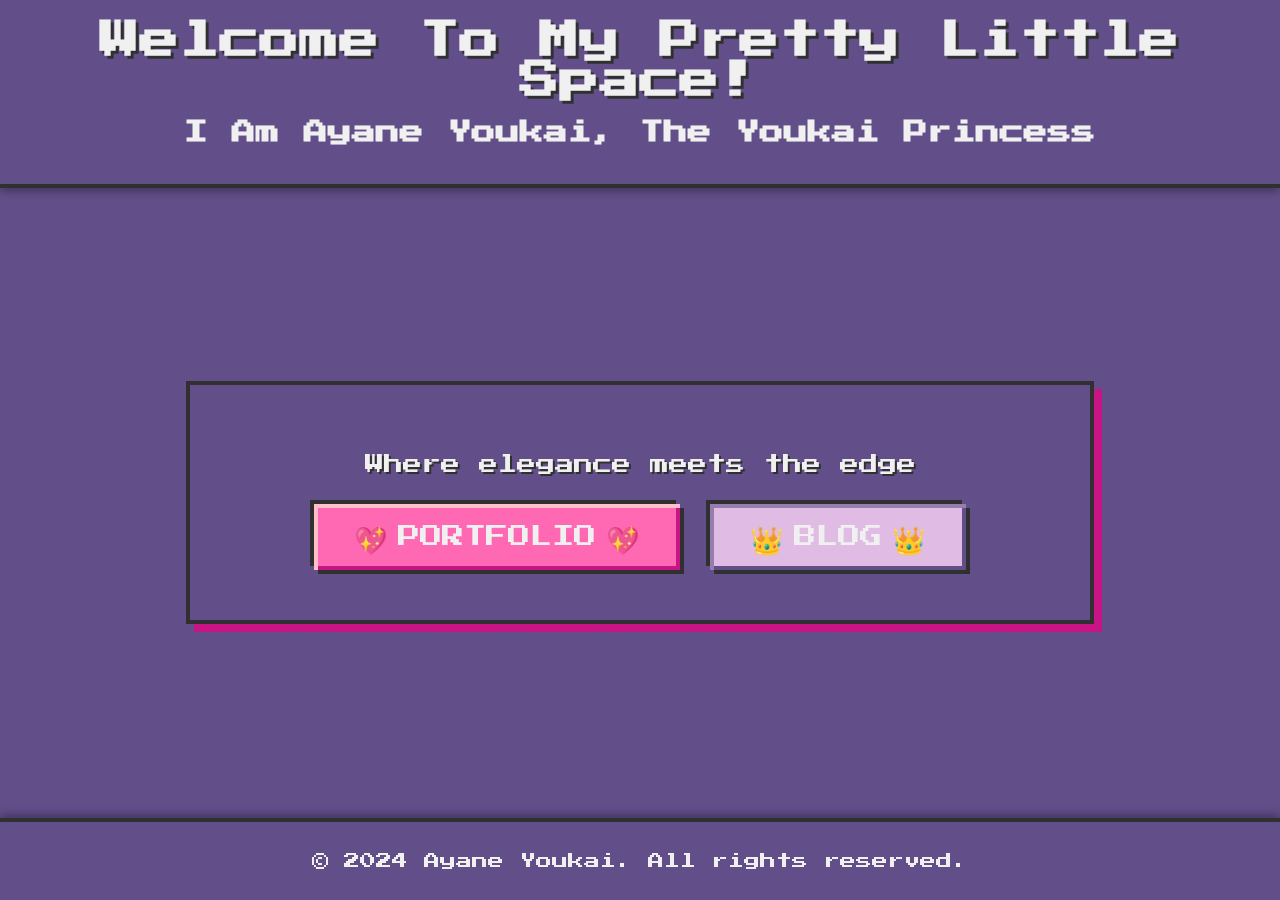
<file: index.html>
<!DOCTYPE html>
<html lang="en">
<head>
    <meta charset="UTF-8">
    <meta name="viewport" content="width=device-width, initial-scale=1.0">
    <title>The Youkai Princess's Website</title>
    <link rel="stylesheet" href="style.css">
    <link href="https://fonts.googleapis.com/css2?family=Press+Start+2P&display=swap" rel="stylesheet">
</head>
<body>
    <div class="background-animation-container">
        </div>

        <!-- Wobbling characters effect here -->

    <header class="site-header">
        <h1 class="top-title">Welcome To My Pretty Little Space!</h1> <p>
        <h2 class="top-subtitle">I Am Ayane Youkai, The Youkai Princess</h2>
    </header>

    <main class="main-content">
        <section class="hero-section">
            <p class="tagline">Where elegance meets the edge</p>
            <div class="button-container">

                <!-- Make cool svg icons to put here -->

                <a href="portfolio.html" class="action-button pixel-button">
                    <span class="button-icon">💖</span>
                    <span class="button-text">PORTFOLIO</span>
                    <span class="button-icon">💖</span> </a>
                <a href="blog.html" class="action-button pixel-button">
                    <span class="button-icon">👑</span>
                    <span class="button-text">BLOG</span>
                    <span class="button-icon">👑</span> </a>
            </div>
        </section>
    </main>

    <footer class="site-footer">
        <p>&copy; 2024 Ayane Youkai. All rights reserved.</p>
    </footer>

    <script src="script.js"></script>
</body>
</html>
</file>
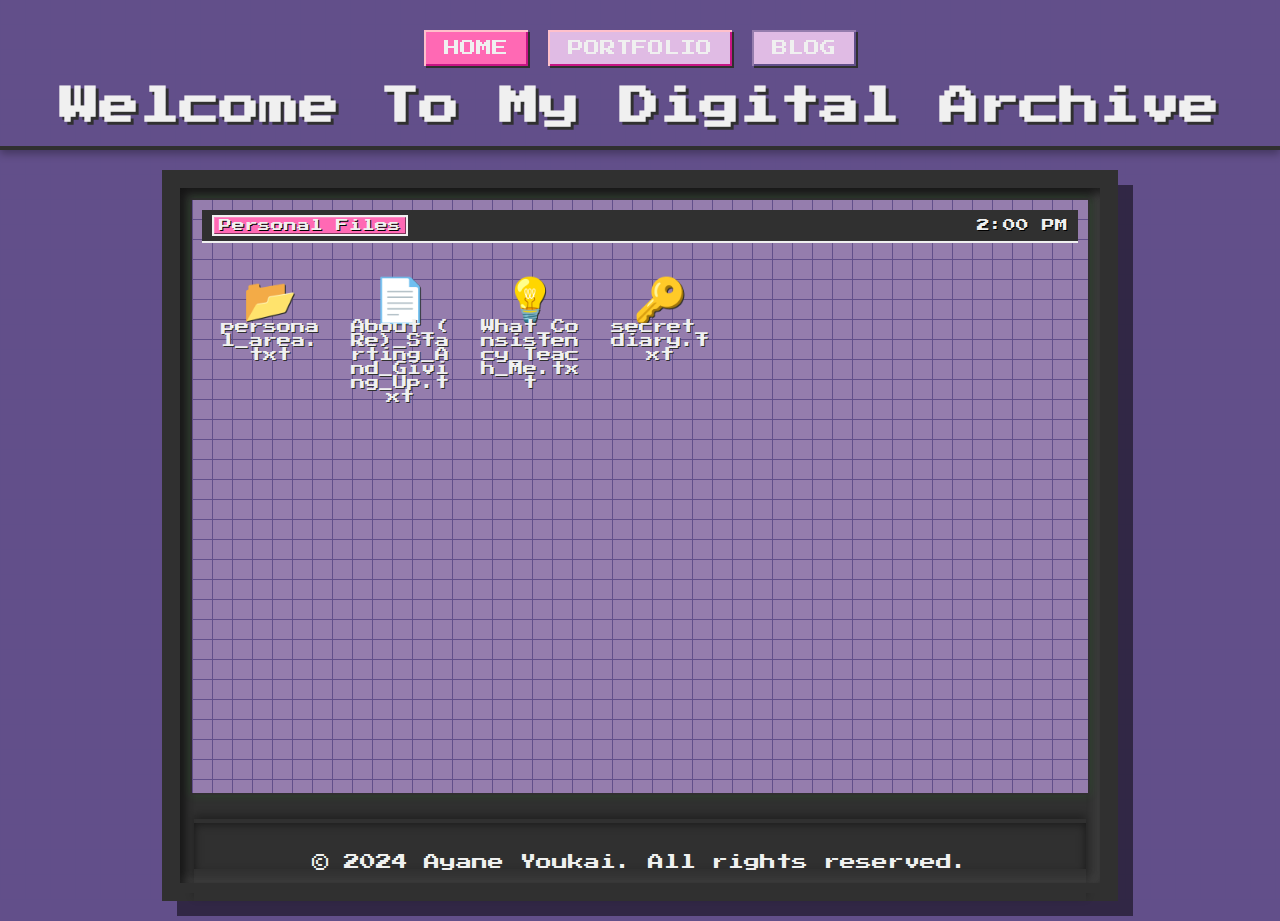
<file: blog.html>
<!DOCTYPE html>
<html lang="en">
<head>
    <meta charset="UTF-8">
    <meta name="viewport" content="width=device-width, initial-scale=1.0">
    <title>Youkai Princess's Blog</title>
    <link rel="stylesheet" href="style.css">
    <link rel="stylesheet" href="blog.css">
    <link href="https://fonts.googleapis.com/css2?family=Press+Start+2P&display=swap" rel="stylesheet">
</head>
<body class="blog-page-body">
    <div class="background-animation-container"></div>

    <header class="site-header">
        <nav class="main-nav">
            <a href="index.html" class="nav-button pixel-button">Home</a>
            <a href="portfolio.html" class="nav-button pixel-button">Portfolio</a>
            <a href="blog.html" class="nav-button pixel-button current-page">Blog</a>
        </nav>
        <h1 class="top-title">Welcome To My Digital Archive</h1>
    </header>

    <main class="main-content blog-content">
        <div class="computer-monitor">
            <div class="monitor-bezel"></div>
            <div class="monitor-screen">
                <div class="desktop-background">
                    <div class="desktop-taskbar">
                        <span class="taskbar-item active">Personal Files</span>
                        <span class="taskbar-time">2:00 PM</span>   <!--- Remember to put a RTC here --> 
                    </div>

                    <div class="desktop-icons-grid">
                        <a href="personal-area.html" class="desktop-icon">
                            <div class="icon-image">📂</div> <span class="icon-text">personal_area.txt</span>
                        </a>

                        <a href="Blog/About-Restarting-And-Giving-Up.html" class="desktop-icon">
                            <div class="icon-image">📄</div> <span class="icon-text">About_(Re)_Starting_And_Giving_Up.txt</span>
                        </a>

                        </a>
                        <a href="Blog/What-Consistency-Teach-Me.html" class="desktop-icon">
                            <div class="icon-image">💡</div>
                            <span class="icon-text">What_Consistency_Teach_Me.txt</span>
                        </a>

                        <a href="Blog/Secret-Diary.html" class="desktop-icon">
                            <div class="icon-image">🔑</div>
                            <span class="icon-text">secret_diary.txt</span>
                        </a>

                    </div>
                </div>
            </div>
            <div class="monitor-base">
                <footer class="site-footer">
                    <p>&copy; 2024 Ayane Youkai. All rights reserved.</p>
                </footer>
            </div>
        </div>
    </main>



    <script src="script.js"></script>
</body>
</html>
</file>
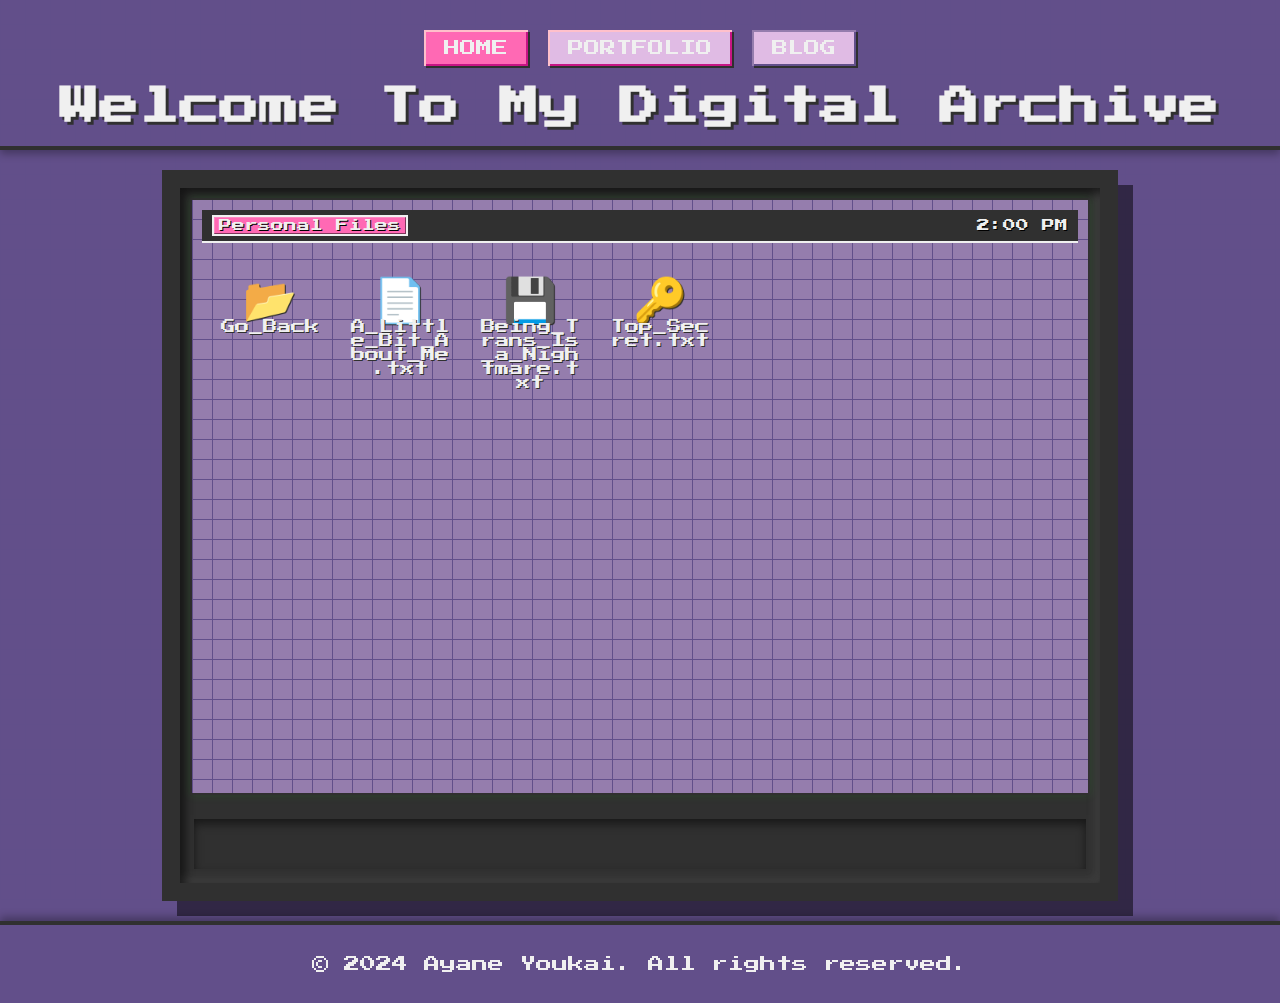
<file: personal-area.html>
<!DOCTYPE html>
<html lang="en">
<head>
    <meta charset="UTF-8">
    <meta name="viewport" content="width=device-width, initial-scale=1.0">
    <title>Youkai Princess's Blog</title>
    <link rel="stylesheet" href="style.css">
    <link rel="stylesheet" href="blog.css">
    <link href="https://fonts.googleapis.com/css2?family=Press+Start+2P&display=swap" rel="stylesheet">
</head>
<body class="blog-page-body">
    <div class="background-animation-container"></div>

    <header class="site-header">
        <nav class="main-nav">
            <a href="index.html" class="nav-button pixel-button">Home</a>
            <a href="portfolio.html" class="nav-button pixel-button">Portfolio</a>
            <a href="blog.html" class="nav-button pixel-button current-page">Blog</a>
        </nav>
        <h1 class="top-title">Welcome To My Digital Archive</h1>
    </header>

    <main class="main-content blog-content">
        <div class="computer-monitor">
            <div class="monitor-bezel"></div>
            <div class="monitor-screen">
                <div class="desktop-background">
                    <div class="desktop-taskbar">
                        <span class="taskbar-item active">Personal Files</span>
                        <span class="taskbar-time">2:00 PM</span>   <!--- Remember to put a RTC here --> 
                    </div>

                    <div class="desktop-icons-grid">
                        <a href="blog.html" class="desktop-icon">
                            <div class="icon-image">📂</div> <span class="icon-text">Go_Back</span>
                        </a>

                        </a>
                        <a href="Blog/A-Little-Bit-About-Me.html" class="desktop-icon">
                            <div class="icon-image">📄</div> <span class="icon-text">A_Little_Bit_About_Me.txt</span>
                        </a>

                        <a href="Blog/Being-Trans-Is-A-Nightmare.html" class="desktop-icon">
                            <div class="icon-image">💾</div> <span class="icon-text">Being_Trans_Is_a_Nightmare.txt</span>
                        </a>

                        <a href="Blog/Top_Secret.html" class="desktop-icon">
                            <div class="icon-image">🔑</div> <span class="icon-text">Top_Secret.txt</span>
                        </a>

                    </div>
                </div>
            </div>
            <div class="monitor-base"></div>
        </div>
    </main>

    <footer class="site-footer">
        <p>&copy; 2024 Ayane Youkai. All rights reserved.</p>
    </footer>

    <script src="script.js"></script>
</body>
</html>
</file>
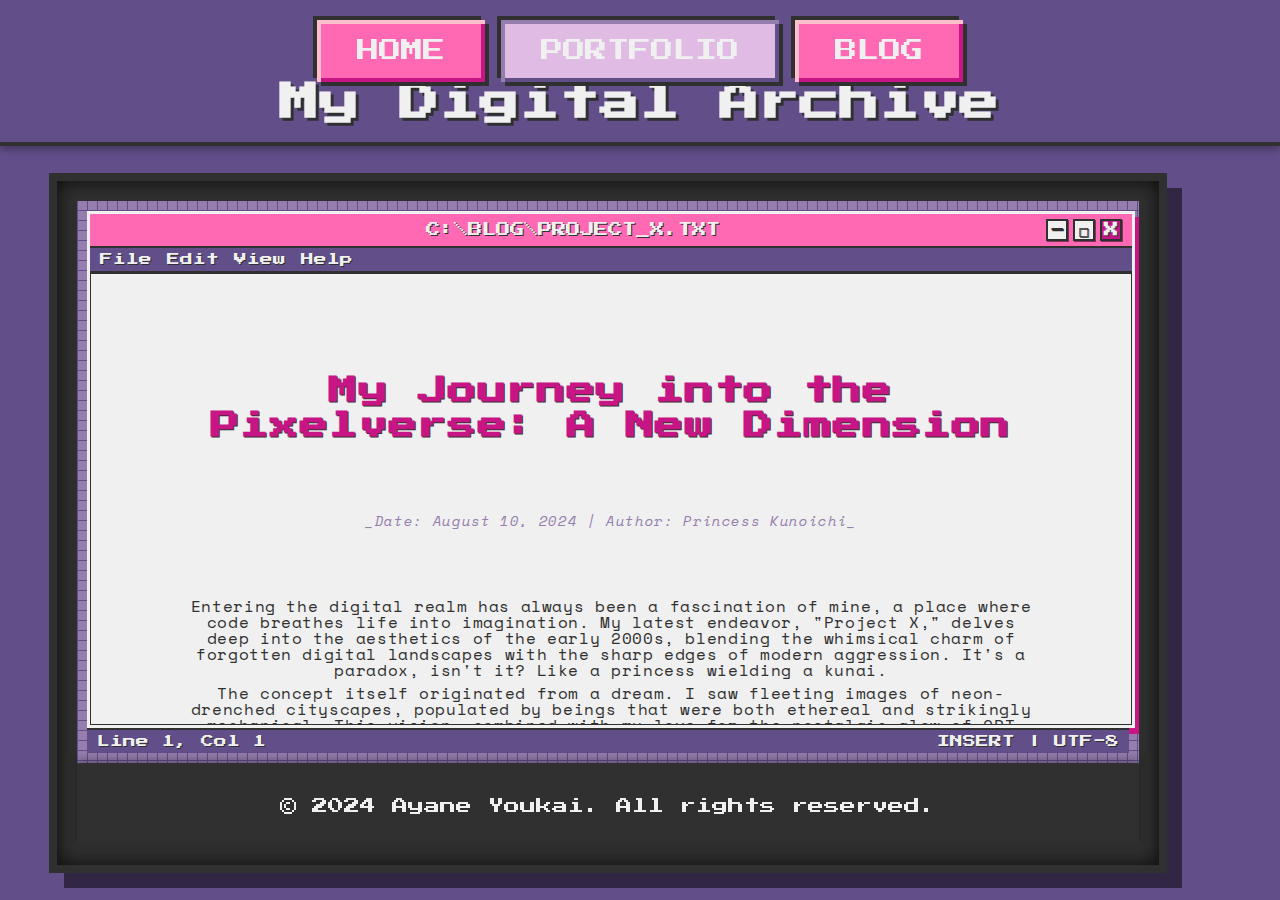
<file: post-example.html>
<!DOCTYPE html>
<html lang="en">
<head>
    <meta charset="UTF-8">
    <meta name="viewport" content="width=device-width, initial-scale=1.0">
    <title>Princess Kunoichi - Blog Post Title</title>
    <link rel="stylesheet" href="style.css">
    <link rel="stylesheet" href="post.css">
    <link href="https://fonts.googleapis.com/css2?family=Press+Start+2P&family=Space+Mono:ital,wght@0,400;0,700;1,400;1,700&display=swap" rel="stylesheet">
</head>
<body class="post-page-body">
    <div class="background-animation-container"></div>

    <header class="site-header">
        <nav class="main-nav">
            <a href="index.html" class="nav-button pixel-button">Home</a>
            <a href="portfolio.html" class="nav-button pixel-button">Portfolio</a>
            <a href="blog.html" class="nav-button pixel-button">Blog</a>
        </nav>
        <h1>My Digital Archive</h1>
    </header>

    <main class="main-content post-content">
        <div class="computer-monitor">
            <div class="monitor-bezel"></div>
            <div class="monitor-screen">
                <div class="desktop-background post-desktop">
                    <div class="text-editor-window">
                        <div class="editor-title-bar">
                            <span class="editor-filename">C:\BLOG\PROJECT_X.TXT</span>
                            <div class="window-controls">
                                <span class="control-btn mini">-</span>
                                <span class="control-btn max">□</span>
                                <span class="control-btn close">X</span>
                            </div>
                        </div>
                        <div class="editor-toolbar">
                            <span class="toolbar-item">File</span>
                            <span class="toolbar-item">Edit</span>
                            <span class="toolbar-item">View</span>
                            <span class="toolbar-item">Help</span>
                        </div>
                        <div class="text-editor-body">
                            <div class="line-numbers">
                                <span>1</span>
                                <span>2</span>
                                <span>3</span>
                                <span>4</span>
                                <span>5</span>
                                <span>6</span>
                                <span>7</span>
                                <span>8</span>
                                <span>9</span>
                                <span>10</span>
                                <span>11</span>
                                <span>12</span>
                                <span>13</span>
                                <span>14</span>
                                <span>15</span>
                                <span>16</span>
                                <span>17</span>
                                <span>18</span>
                                <span>19</span>
                                <span>20</span>
                                <span>21</span>
                                <span>22</span>
                                <span>23</span>
                                <span>24</span>
                                <span>25</span>
                                <span>26</span>
                                <span>27</span>
                                <span>28</span>
                                <span>29</span>
                                <span>30</span>
                                <span>31</span>
                                <span>32</span>
                                <span>33</span>
                                <span>34</span>
                                <span>35</span>
                                <span>36</span>
                                <span>37</span>
                                <span>38</span>
                                <span>39</span>

                            </div>
                            <div class="editor-text-area">
                                <h2 class="post-title">My Journey into the Pixelverse: A New Dimension</h2>
                                <p class="post-meta">_Date: August 10, 2024 | Author: Princess Kunoichi_</p>

                                <p>Entering the digital realm has always been a fascination of mine, a place where code breathes life into imagination. My latest endeavor, "Project X," delves deep into the aesthetics of the early 2000s, blending the whimsical charm of forgotten digital landscapes with the sharp edges of modern aggression. It's a paradox, isn't it? Like a princess wielding a kunai.</p>

                                <p>The concept itself originated from a dream. I saw fleeting images of neon-drenched cityscapes, populated by beings that were both ethereal and strikingly mechanical. This vision, combined with my love for the nostalgic glow of CRT monitors, sparked the idea for a website that isn't just a portfolio, but an experience.</p>

                                <p>My 3D artworks, often featuring figures that straddle the line between delicate femininity and warrior strength, find their perfect home here. Each model is a pixelated whisper of a forgotten era, yet rendered with the precision of contemporary tools. The aim was always to create something that felt both familiar and unsettling, much like the "Laincore" aesthetic I've been exploring.</p>

                                <h3>The Art of the Glitch</h3>
                                <p>A particular challenge, and indeed a joy, has been incorporating controlled 'glitches' into the designs. Not merely errors, but intentional distortions that hint at a deeper, unstable reality beneath the polished surface. It's about imperfection as a form of beauty, a digital scar that tells a story.</p>

                                <p>The color palette, a blend of soft pinks and deep purples, serves to enhance this duality. Pink, often associated with innocence and femininity, is juxtaposed with the mystique and power of purple. These colors, rendered in a pixelated fashion, become a vibrant tapestry that reflects the core identity of Princess Kunoichi: cute, yet fiercely capable.</p>

                                <h4>Future Explorations...</h4>
                                <p>I plan to continue exploring the intersections of digital art, retro computing, and personal narrative. Expect more experimental pieces, deeper dives into animation, and perhaps even interactive experiences that further blur the lines between observer and participant. The journey into the pixelverse has just begun.</p>

                                <p class="blinking-cursor">_</p>
                            </div>
                        </div>
                    </div>
                    <div class="editor-status-bar">
                        <span class="status-left">Line 1, Col 1</span>
                        <span class="status-right">INSERT | UTF-8</span>
                    </div>
                </div>
            </div>
            <div class="monitor-base">
                <footer class="site-footer">
                    <p>&copy; 2024 Ayane Youkai. All rights reserved.</p>
                </footer>
            </div>
        </div>
    </main>

    <script src="script.js"></script>
</body>
</html>
</file>
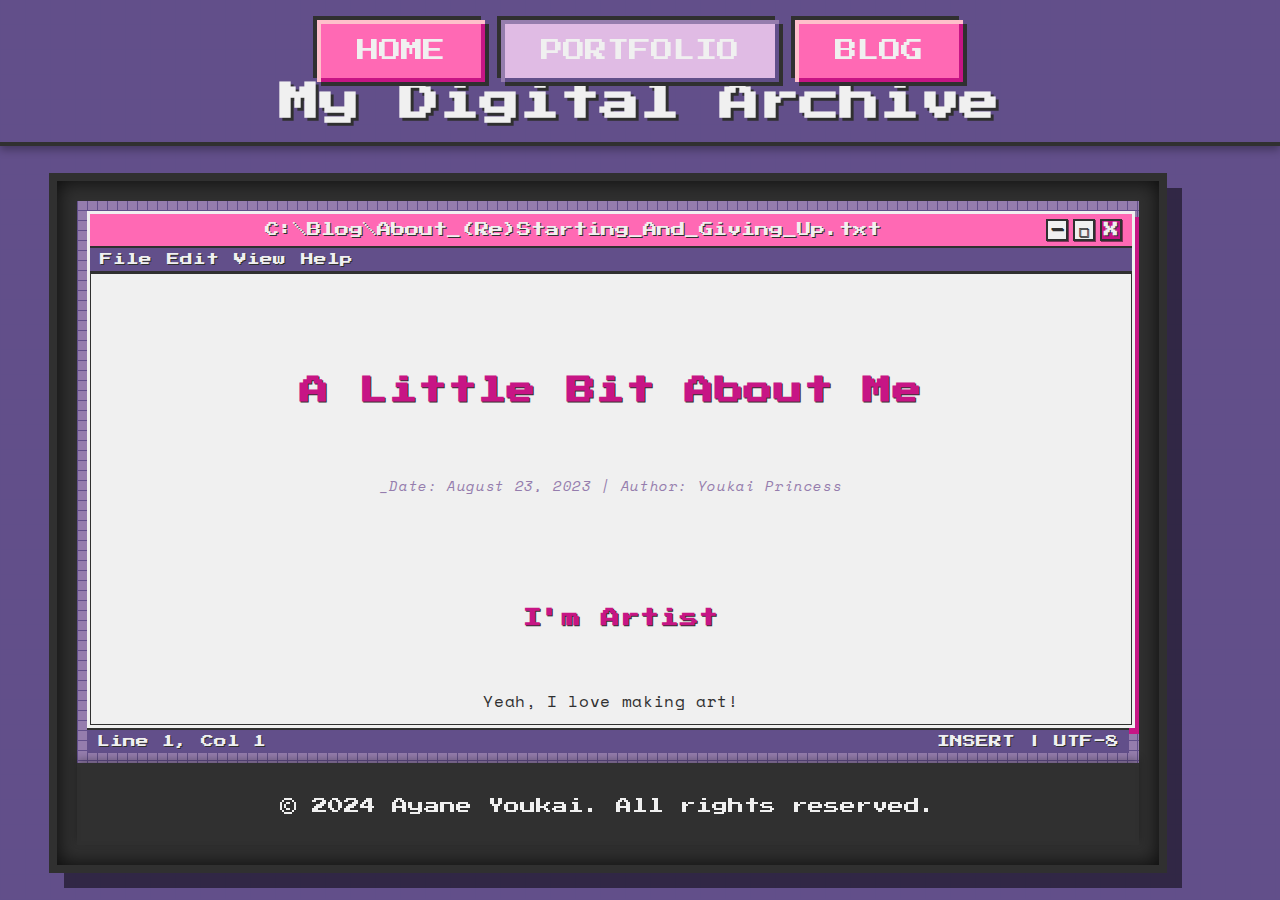
<file: Blog/A-Little-Bit-About-Me.html>
<!DOCTYPE html>
<html lang="en">
<head>
    <meta charset="UTF-8">
    <meta name="viewport" content="width=device-width, initial-scale=1.0">
    <title>Princess Kunoichi - Blog Post Title</title>
    <link rel="stylesheet" href="../style.css">
    <link rel="stylesheet" href="../post.css">
    <link href="https://fonts.googleapis.com/css2?family=Press+Start+2P&family=Space+Mono:ital,wght@0,400;0,700;1,400;1,700&display=swap" rel="stylesheet">
</head>
<body class="post-page-body">
    <div class="background-animation-container"></div>

    <header class="site-header">
        <nav class="main-nav">
            <a href="../index.html" class="nav-button pixel-button">Home</a>
            <a href="../portfolio.html" class="nav-button pixel-button">Portfolio</a>
            <a href="../blog.html" class="nav-button pixel-button">Blog</a>
        </nav>
        <h1>My Digital Archive</h1>
    </header>

    <main class="main-content post-content">
        <div class="computer-monitor">
            <div class="monitor-bezel"></div>
            <div class="monitor-screen">
                <div class="desktop-background post-desktop">
                    <div class="text-editor-window">
                        <div class="editor-title-bar">
                            <span class="editor-filename">C:\Blog\About_(Re)Starting_And_Giving_Up.txt</span>
                            <div class="window-controls">
                                <span class="control-btn mini">-</span>
                                <span class="control-btn max">□</span>
                                <span class="control-btn close">X</span>
                            </div>
                        </div>
                        <div class="editor-toolbar">
                            <span class="toolbar-item">File</span>
                            <span class="toolbar-item">Edit</span>
                            <span class="toolbar-item">View</span>
                            <span class="toolbar-item">Help</span>
                        </div>
                        <div class="text-editor-body">
                            <div class="line-numbers">
                                <span>1</span>
                                <span>2</span>
                                <span>3</span>
                                <span>4</span>
                                <span>5</span>
                                <span>6</span>
                                <span>7</span>
                                <span>8</span>
                                <span>9</span>
                                <span>10</span>
                                <span>11</span>
                                <span>12</span>
                                <span>13</span>
                                <span>14</span>
                                <span>15</span>
                                <span>16</span>
                                <span>17</span>
                                <span>18</span>
                                <span>19</span>
                                <span>20</span>
                                <span>21</span>
                                <span>22</span>
                                <span>23</span>
                                <span>24</span>
                                <span>25</span>
                                <span>26</span>
                                <span>27</span>
                                <span>28</span>
                                <span>29</span>
                                <span>30</span>
                                <span>31</span>
                                <span>32</span>
                                <span>33</span>
                                <span>34</span>
                                <span>35</span>
                                <span>36</span>
                                <span>37</span>
                                <span>38</span>
                                <span>39</span>
                            
                            </div>
                            <div class="editor-text-area">
                                <h2 class="post-title">A Little Bit About Me</h2>
                                <p class="post-meta">_Date: August 23, 2023 | Author: Youkai Princess</p>



                                <h3> I'm Artist</h3>
                                <p>Yeah, I love making art!</p>
                                
                                <p>Drawing, modeling, photography, dancing, poetry... I love and try to reproduce every form of art that I enjoy.</p>
                                
                                <p>I also make DIY crafts, from small repurposed devices to desks</p>
                                <p>My PC is set up on a desk I made. I like to see the RGB Leds through the acrylic top.</p>
                                
                                <h3>A Shy Beauty</h3> 
                                <p>I'm lowprofile. I don't like much to be seen.</p>
                                <p>Think in me as a modern-days kunoichi. I do my quests for the sake of doing, not to exihibit myself.</p>
                                
                                <p>But I'm a pretty trans girl</p>
                                <p>A cute androginous face. Slender build, fitness body and a style that fits.</p>
                                <p>Again, like a urban kunoichi. Maybe a Goth Sorceress Kunoichi, but anyway...</p>
                                
                                <h3>More About Visual Expression</h3>
                                
                                <p>Yeah, I'm shy.</p>
                                <p>But I like to do cosplay.</p>
                                
                                <p>I have no courage to post anywhere.</p>
                                
                                <p>But who see me, they always get surprised.</p>
                                
                                <p>This is something I'm working on now!</p>
                                
                                <h3>Open Souce Enthusiast</h3>
                                <p>One thing I love is to contribute on Open Source Projects.</p>
                                
                                <p>I use mostly Open Source tools for work. Sometimes I feel an urge to help who help me.</p>
                                
                                <p>For me it's just a natural feeling.</p>
                                <p>But it makes me give a hand everytime I see a chance.</p>
                                
                                <p>The problem is when the lack of self confidence hits me. But it's another thing I'm improving now!</p>

                                <p class="blinking-cursor">_</p>
                            </div>
                        </div>
                    </div>
                    <div class="editor-status-bar">
                        <span class="status-left">Line 1, Col 1</span>
                        <span class="status-right">INSERT | UTF-8</span>
                    </div>
                </div>
            </div>
            <div class="monitor-base">
                <footer class="site-footer">
                    <p>&copy; 2024 Ayane Youkai. All rights reserved.</p>
                </footer>
            </div>
        </div>
    </main>

    <script src="../script.js"></script>
</body>
</html>
</file>
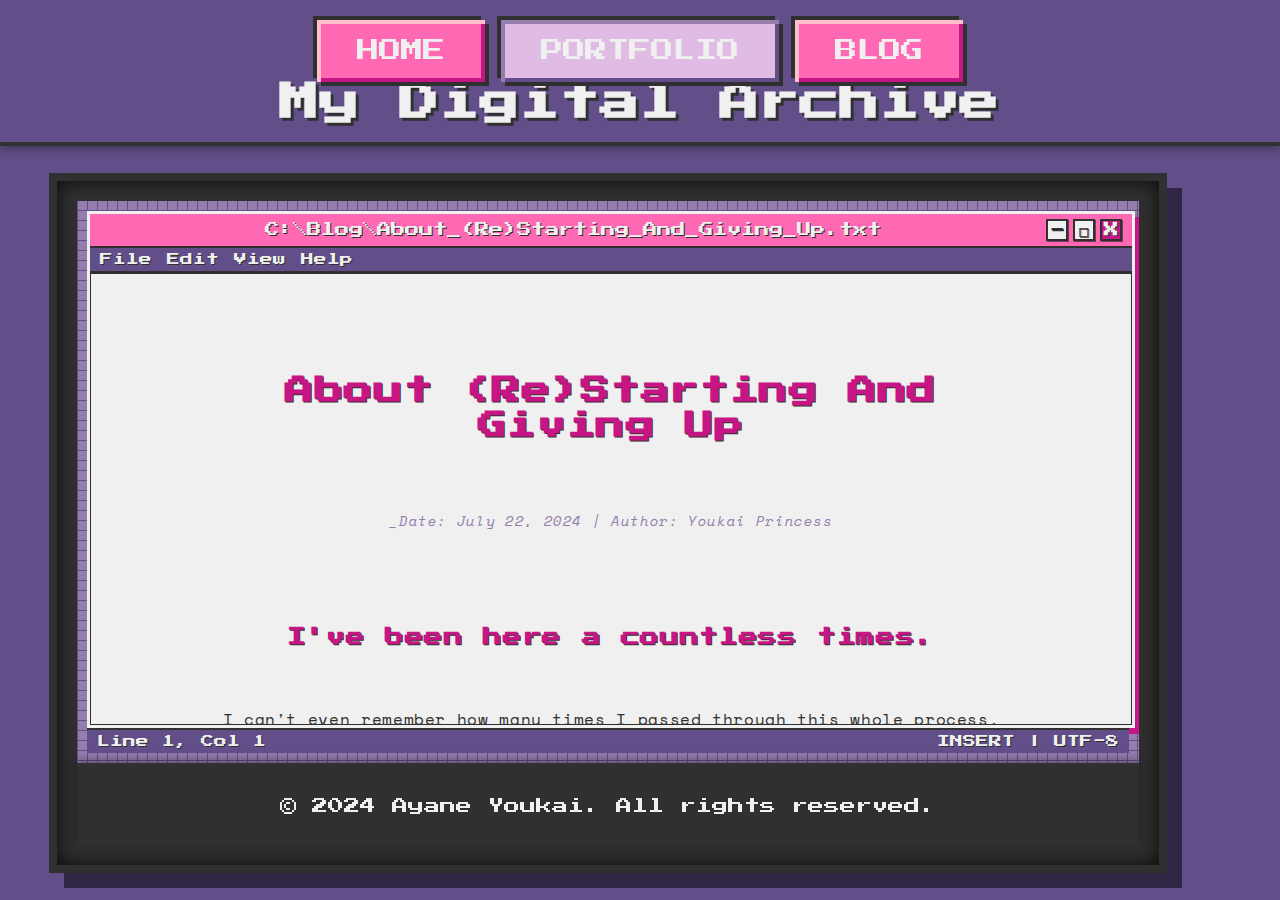
<file: Blog/About-Restarting-And-Giving-Up.html>
<!DOCTYPE html>
<html lang="en">
<head>
    <meta charset="UTF-8">
    <meta name="viewport" content="width=device-width, initial-scale=1.0">
    <title>Princess Kunoichi - Blog Post Title</title>
    <link rel="stylesheet" href="../style.css">
    <link rel="stylesheet" href="../post.css">
    <link href="https://fonts.googleapis.com/css2?family=Press+Start+2P&family=Space+Mono:ital,wght@0,400;0,700;1,400;1,700&display=swap" rel="stylesheet">
</head>
<body class="post-page-body">
    <div class="background-animation-container"></div>

    <header class="site-header">
        <nav class="main-nav">
            <a href="../index.html" class="nav-button pixel-button">Home</a>
            <a href="../portfolio.html" class="nav-button pixel-button">Portfolio</a>
            <a href="../blog.html" class="nav-button pixel-button">Blog</a>
        </nav>
        <h1>My Digital Archive</h1>
    </header>

    <main class="main-content post-content">
        <div class="computer-monitor">
            <div class="monitor-bezel"></div>
            <div class="monitor-screen">
                <div class="desktop-background post-desktop">
                    <div class="text-editor-window">
                        <div class="editor-title-bar">
                            <span class="editor-filename">C:\Blog\About_(Re)Starting_And_Giving_Up.txt</span>
                            <div class="window-controls">
                                <span class="control-btn mini">-</span>
                                <span class="control-btn max">□</span>
                                <span class="control-btn close">X</span>
                            </div>
                        </div>
                        <div class="editor-toolbar">
                            <span class="toolbar-item">File</span>
                            <span class="toolbar-item">Edit</span>
                            <span class="toolbar-item">View</span>
                            <span class="toolbar-item">Help</span>
                        </div>
                        <div class="text-editor-body">
                            <div class="line-numbers">
                                <span>1</span>
                                <span>2</span>
                                <span>3</span>
                                <span>4</span>
                                <span>5</span>
                                <span>6</span>
                                <span>7</span>
                                <span>8</span>
                                <span>9</span>
                                <span>10</span>
                                <span>11</span>
                                <span>12</span>
                                <span>13</span>
                                <span>14</span>
                                <span>15</span>
                                <span>16</span>
                                <span>17</span>
                                <span>18</span>
                                <span>19</span>
                                <span>20</span>
                                <span>21</span>
                                <span>22</span>
                                <span>23</span>
                                <span>24</span>
                                <span>25</span>
                                <span>26</span>
                                <span>27</span>
                                <span>28</span>
                                <span>29</span>
                                <span>30</span>
                                <span>31</span>
                                <span>32</span>
                                <span>33</span>
                                <span>34</span>
                                <span>35</span>
                                <span>36</span>
                                <span>37</span>
                                <span>38</span>
                                <span>39</span>
                            
                            </div>
                            <div class="editor-text-area">
                                <h2 class="post-title">About (Re)Starting And Giving Up</h2>
                                <p class="post-meta">_Date: July 22, 2024 | Author: Youkai Princess</p>


                                <h3>I've been here a countless times.</h3>
                                <p>I can't even remember how many times I passed through this whole process.</p>
                                <p>If I looped it, it's because at some point, I gave up.</p>
                                <p>And then, some time later, I tried again.</p>
                                
                                <p>This is a post about: Time, Projects, Expectations, Fresh Starts and Giving Ups.</p>
                                <p>In this post I'll bring my actual perspective over my past experiences of having a website and other personal online projects.</p>
                                
                                
                                <h3>First Websites</h3>
                                
                                <p>I see making websites as an art itself. How many different ways we can have to express information visually?</p>
                                
                                <p>I was that kid who always go through the most exotic websites, looking for exotic experiences.</p>
                                <p>With this background is not hard to realise that soon I'll be trying to do the same.</p>
                                
                                <p>In those good old days of the internet, was easy to find some inspiration and also easy to find resources to learn (how we ended with everybody trying to sell courses?). Eventually I found themes I would like to talk about and started making it real.</p>
                                
                                <p>Not for a specific reason, just because I like to do it. When I was a teenager I had a humour blog with a friend, it made me go farther than I would go alone...</p>
                                
                                <p>Along the time I wrote about Android, Videogames, Nature Sciences, Fiction and even Erotica. I had projects covering a lot of niches and writing was the common relationship between them.</p>
                                <p>But as easy I usually started these projects, was also easy to lose motivation and gave up.</p>
                                
                                
                                <h3>Why I Gave Up</h3>
                                
                                <p>I gave up. This is the best way to put it in words, I really gave up.</p>
                                
                                <p>I simply doesn't wanted to continue making the effort to make these texts a real thing. Now I understand why. </p>
                                
                                <p>I didn't want to make things because I'm committed to it, even things I love.</p>
                                <p>So I gave up
                                <p></p>
                                <h3>Working As Writer</h3>
                                
                                <p>As said before, I wrote about a lot of themes and the majority of them was made as work. At the time, l was half living the dream of making money out of something I love (and from home) but the other half was anxious about the work itself.</p>
                                
                                <h3>Giving Up</h3> 
                                
                                <p>As my skills grows I could see how unprepared I was. At the end of the day, I was just a teenager/young adult doing things.</p>
                                
                                <p>And when people start to pressure me to do what I'm already doing at my pace, I start to dislike doing it.</p>
                                <p>Putting in words, that's the reason I gave up so frequently. Even when I'm liking and doing well.</p>
                                
                                <h3>The Programming Monster</h3>
                                
                                <p>Programming is something you put your logical thinking in work to make circuits made of scripted functions that interact with itself. In my most direct reasoning, is something like this.</p>
                                
                                <p>For me, logical thinking is not a problem.  It's a pleasure!</p>
                                
                                <p>But again. When it comes to be a responsibility. When my actions are responsible for the outcome...</p>
                                
                                <p>I freeze...
                                <p></p>

                                <h3>Making Art</h3>
                                
                                <p>Some years ago, during the lockdown I was locked in with myself. I had a lot of new perceptions about myself, it includes my gender transition but doesn't limit itself at it.</p>
                                
                                <p>Looking at what I like and would be my dream, my passion to chase as career, I came to an obvious conclusion.</p>
                                
                                <h3>VIDEO GAMES</h3>
                                
                                <p>What about make my childhood dreams come true?</p>
                                <p>It evolves a lot of hard-to-earn skills, huh?</p>
                                <p>And I already have much of these skills, right?</p>
                                <p>So, why not?</p>
                                
                                <p>Looking back, I feel a bit dumb and naïve for thinking like this. But now, at the moment I'm writing it I feel proud of myself.</p>
                                
                                <p>Not everyone decides to chase a purpose and even with unfavourable conditions, go on.</p>
                                
                                <p>I didn't gave up already...</p>
                                <p>I'm at this point right now. Fighting with myself</p>
                                
                                <h3>How Stopping Made Me Change My Mind</h3>
                                
                                <p>When you do different things, you can reach a certain ability to anticipate some outcomes. Because you had a lot of distinct experiences, you start to see some patterns, even where these patterns should mean nothing.</p>
                                
                                <p>Every time I stopped to do something I like, it gave me time to find other things to like too.</p>
                                <p>And these accumulated experiences in different areas made me different too.</p>
                                
                                <p>That's why I gave so much value to the rest now. If you don't stop, you can't perceive the things in motion because you're in motion.</p>
                                
                                <h3>Choosing The Right Battles</h3>
                                
                                <p>And it takes me to where I am now!</p>
                                <p>Trying, learning, making mistakes and cool crafts.</p>
                                
                                <p>Only after getting lost I could understand why I was running in circles all this time.</p>
                                <p>    That's the key. The time!</p>
                                
                                <p>Only focusing my time in the things that fulfil my needs and aspirations in life, only focusing my time, energy and focus in what makes my soul sparks... That's the only way to live a life I am proud of...</p>
                                
                                <p>So that's why I'm here ♥</p>
                                


                                <p class="blinking-cursor">_</p>
                            </div>
                        </div>
                    </div>
                    <div class="editor-status-bar">
                        <span class="status-left">Line 1, Col 1</span>
                        <span class="status-right">INSERT | UTF-8</span>
                    </div>
                </div>
            </div>
            <div class="monitor-base">
                <footer class="site-footer">
                    <p>&copy; 2024 Ayane Youkai. All rights reserved.</p>
                </footer>
            </div>
        </div>
    </main>

    <script src="../script.js"></script>
</body>
</html>
</file>
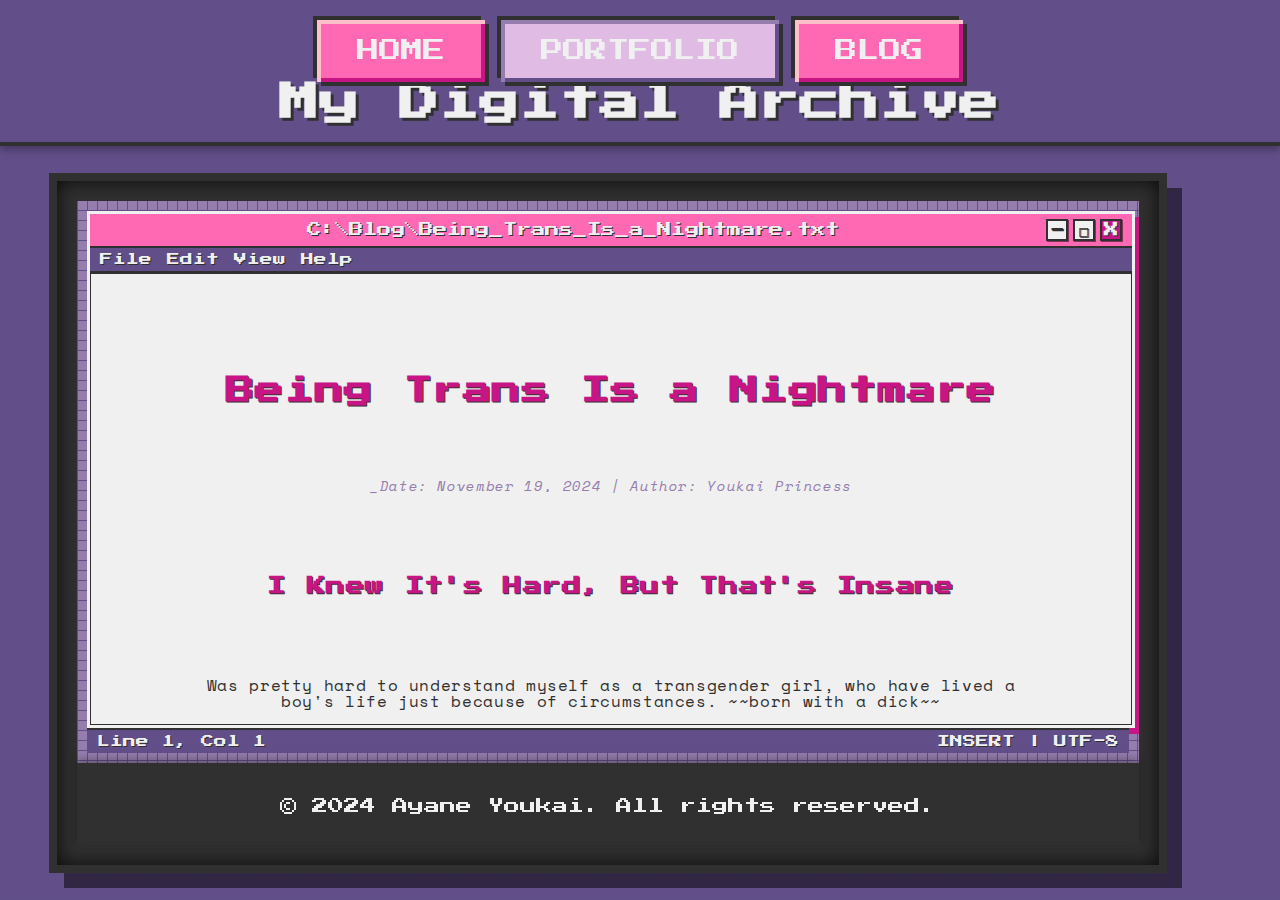
<file: Blog/Being-Trans-Is-A-Nightmare.html>
<!DOCTYPE html>
<html lang="en">
<head>
    <meta charset="UTF-8">
    <meta name="viewport" content="width=device-width, initial-scale=1.0">
    <title>Princess Kunoichi - Blog Post Title</title>
    <link rel="stylesheet" href="../style.css">
    <link rel="stylesheet" href="../post.css">
    <link href="https://fonts.googleapis.com/css2?family=Press+Start+2P&family=Space+Mono:ital,wght@0,400;0,700;1,400;1,700&display=swap" rel="stylesheet">
</head>
<body class="post-page-body">
    <div class="background-animation-container"></div>

    <header class="site-header">
        <nav class="main-nav">
            <a href="../index.html" class="nav-button pixel-button">Home</a>
            <a href="../portfolio.html" class="nav-button pixel-button">Portfolio</a>
            <a href="../blog.html" class="nav-button pixel-button">Blog</a>
        </nav>
        <h1>My Digital Archive</h1>
    </header>

    <main class="main-content post-content">
        <div class="computer-monitor">
            <div class="monitor-bezel"></div>
            <div class="monitor-screen">
                <div class="desktop-background post-desktop">
                    <div class="text-editor-window">
                        <div class="editor-title-bar">
                            <span class="editor-filename">C:\Blog\Being_Trans_Is_a_Nightmare.txt</span>
                            <div class="window-controls">
                                <span class="control-btn mini">-</span>
                                <span class="control-btn max">□</span>
                                <span class="control-btn close">X</span>
                            </div>
                        </div>
                        <div class="editor-toolbar">
                            <span class="toolbar-item">File</span>
                            <span class="toolbar-item">Edit</span>
                            <span class="toolbar-item">View</span>
                            <span class="toolbar-item">Help</span>
                        </div>
                        <div class="text-editor-body">
                            <div class="line-numbers">
                                <span>1</span>
                                <span>2</span>
                                <span>3</span>
                                <span>4</span>
                                <span>5</span>
                                <span>6</span>
                                <span>7</span>
                                <span>8</span>
                                <span>9</span>
                                <span>10</span>
                                <span>11</span>
                                <span>12</span>
                                <span>13</span>
                                <span>14</span>
                                <span>15</span>
                                <span>16</span>
                                <span>17</span>
                                <span>18</span>
                                <span>19</span>
                                <span>20</span>
                                <span>21</span>
                                <span>22</span>
                                <span>23</span>
                                <span>24</span>
                                <span>25</span>
                                <span>26</span>
                                <span>27</span>
                                <span>28</span>
                                <span>29</span>
                                <span>30</span>
                                <span>31</span>
                                <span>32</span>
                                <span>33</span>
                                <span>34</span>
                                <span>35</span>
                                <span>36</span>
                                <span>37</span>
                                <span>38</span>
                                <span>39</span>
                            
                            </div>
                            <div class="editor-text-area">
                                <h2 class="post-title">Being Trans Is a Nightmare</h2>
                                <p class="post-meta">_Date: November 19, 2024 | Author: Youkai Princess</p>

                                <h3>I Knew It's Hard, But That's Insane</h3>

                                <p>Was pretty hard to understand myself as a transgender girl, who have lived a boy's life just because of circumstances. ~~born with a dick~~</p>
                                
                                <p>It makes a lot of sense if I look back in every aspect of my life, so I made this change.</p>
                                <p>I'm a practical person. If it solves some issues in my perception of myself, I do it. My major interest in life is to improve myself.</p>
                                
                                <p>What I didn't knew (besides imagining it) is that my life will turn into a nightmare in the moment I put a skirt and go out.</p>
                                
                                <h3>The Little Terrors Of Quotidian Life</h3>
                                
                                <p>The situation itself puts me in a strange position. I am me, but if I express myself in a way that express what I have inside, I got repression, rejection, hate...</p>
                                
                                <p>The way people look at me is the worst part because it's so frequent that sometimes it's almost funny. I feel like Naruto in his village...</p>
                                
                                <p>Having people who treated me so sweetly now turn their faces to not talk to me, some changing sidewalks to don't cross my way or even strangers making the catholic cross sign when see me in a dark alley...</p>
                                <p>These things changed something in me, I don't know what, but I know something changed.</p>
                                
                                <p>I will not mention the sexual harassments or the explicit sexual desired directed to my person.</p>
                                
                                <h3>New Game Plus</h3>
                                
                                <p>Everything remains the same for me. I do almost the same activities, go to almost the same places...</p>
                                <p>Even my routine living as a girl changed much how I live. Maybe I just increased the frequency of self care, but in a larger context, I can't even say something really changed in my life.</p>
                                
                                <p>n other side, my life became really difficult in aspects that I never had problems before.</p>
                                <p>Anything requiring my documents is now a trigger for anxiety.</p>
                                <p>I see people bugging while don't know how to treat me. I respect it and feel respected, but causing problems to others makes me feel bad anyways.</p>
                                <p>I also developed a syndrome or something similar. I have a hard resistance to getting out of home. ~~looks like I get traumatized~~</p>
                                <p>When I go outside, going beyond the need to stay private, I always cover my body the maximum possible. Using hoodies under a temperature of +30ºC like crazy.</p>
                                
                                <h3>The Price of Joy</h3>
                                
                                <p>In my perception, my gender transition can be seen as a **skin changing**.</p>
                                <p>Or a kind of bodybuilding, because well, I'm in fact building my body to shape it in a way that satisfies me.</p>
                                
                                <p>I am happy and satisfied with my body and appearance, it doesn't happened before.</p>
                                <p>Now I can see the life in a different perspective, now I can really feel the life...</p>
                                
                                <p>Why I need to have so many trouble for choosing to be myself regards what people expect from me? People doesn't usually say they don't care about what others do with their lives?</p>
                                <p>So why I pass through these random bad situations?</p>
                                
                                <h3>Society</h3>
                                
                                <p>But when you change the gender you didn't choose at first, looks like people get mad at you...</p>
                                
                                <p>The homie J.P. Sartre would say that my problem is with *my self in world*. But I don't know exactly where my self problems are originated by the world or triggered by the problems the world see in myself.</p>
                                
                                <p>I don't know, I really don't know. I don't even know why I'm really posting it.</p>
                                But it's here, anyway


                                <p class="blinking-cursor">_</p>
                            </div>
                        </div>
                    </div>
                    <div class="editor-status-bar">
                        <span class="status-left">Line 1, Col 1</span>
                        <span class="status-right">INSERT | UTF-8</span>
                    </div>
                </div>
            </div>
            <div class="monitor-base">
                <footer class="site-footer">
                    <p>&copy; 2024 Ayane Youkai. All rights reserved.</p>
                </footer>
            </div>
        </div>
    </main>

    <script src="../script.js"></script>
</body>
</html>
</file>
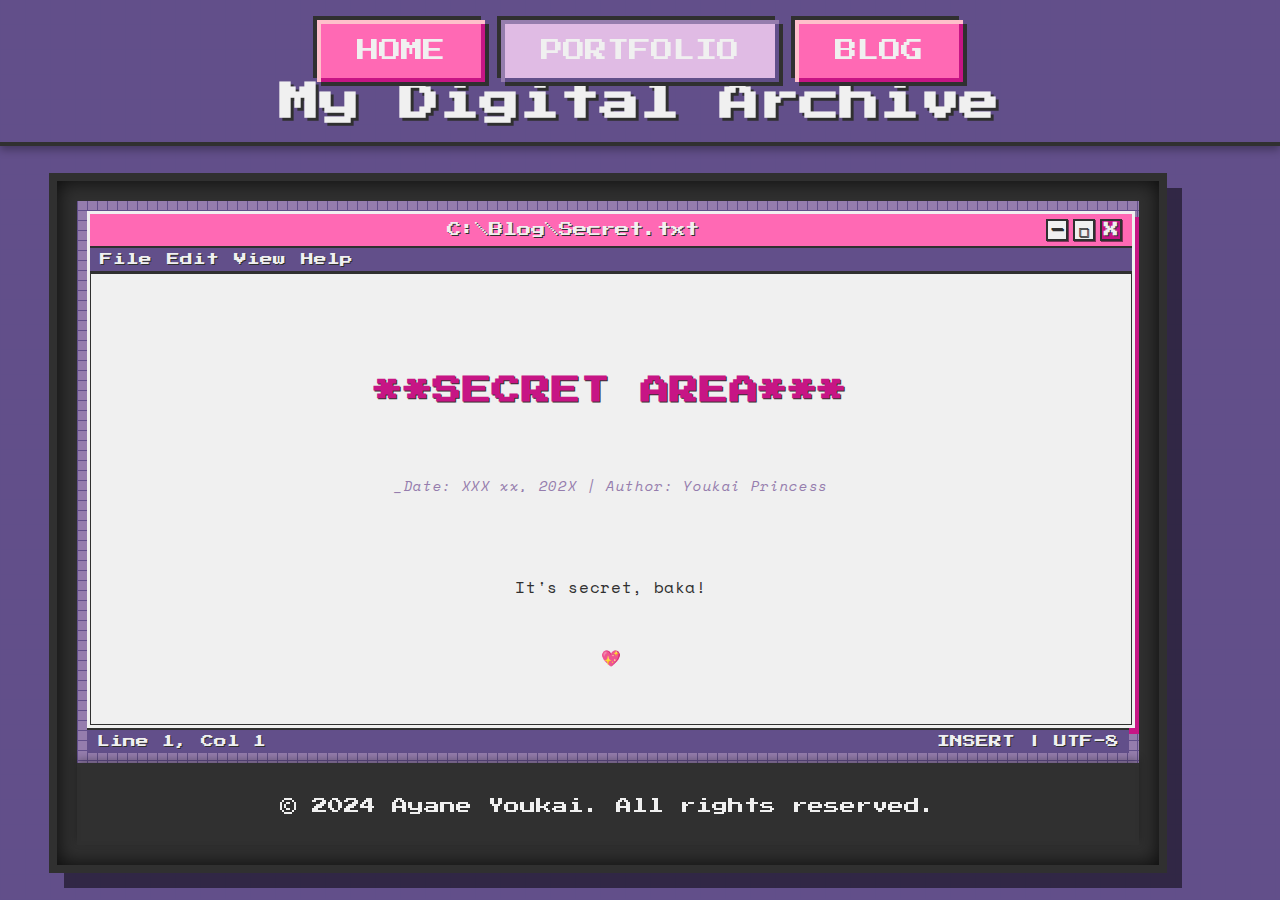
<file: Blog/Secret-Diary.html>
<!DOCTYPE html>
<html lang="en">
<head>
    <meta charset="UTF-8">
    <meta name="viewport" content="width=device-width, initial-scale=1.0">
    <title>Princess Kunoichi - Blog Post Title</title>
    <link rel="stylesheet" href="../style.css">
    <link rel="stylesheet" href="../post.css">
    <link href="https://fonts.googleapis.com/css2?family=Press+Start+2P&family=Space+Mono:ital,wght@0,400;0,700;1,400;1,700&display=swap" rel="stylesheet">
</head>
<body class="post-page-body">
    <div class="background-animation-container"></div>

    <header class="site-header">
        <nav class="main-nav">
            <a href="../index.html" class="nav-button pixel-button">Home</a>
            <a href="../portfolio.html" class="nav-button pixel-button">Portfolio</a>
            <a href="../blog.html" class="nav-button pixel-button">Blog</a>
        </nav>
        <h1>My Digital Archive</h1>
    </header>

    <main class="main-content post-content">
        <div class="computer-monitor">
            <div class="monitor-bezel"></div>
            <div class="monitor-screen">
                <div class="desktop-background post-desktop">
                    <div class="text-editor-window">
                        <div class="editor-title-bar">
                            <span class="editor-filename">C:\Blog\Secret.txt</span>
                            <div class="window-controls">
                                <span class="control-btn mini">-</span>
                                <span class="control-btn max">□</span>
                                <span class="control-btn close">X</span>
                            </div>
                        </div>
                        <div class="editor-toolbar">
                            <span class="toolbar-item">File</span>
                            <span class="toolbar-item">Edit</span>
                            <span class="toolbar-item">View</span>
                            <span class="toolbar-item">Help</span>
                        </div>
                        <div class="text-editor-body">
                            <div class="line-numbers">
                                <span>1</span>
                                <span>2</span>
                                <span>3</span>
                                <span>4</span>
                                <span>5</span>
                                <span>6</span>
                                <span>7</span>
                                <span>8</span>
                                <span>9</span>
                                <span>10</span>
                                <span>11</span>
                                <span>12</span>
                                <span>13</span>
                                <span>14</span>
                                <span>15</span>
                                <span>16</span>
                                <span>17</span>
                                <span>18</span>
                                <span>19</span>
                                <span>20</span>
                                <span>21</span>
                                <span>22</span>
                                <span>23</span>
                                <span>24</span>
                                <span>25</span>
                                <span>26</span>
                                <span>27</span>
                                <span>28</span>
                                <span>29</span>
                                <span>30</span>
                                <span>31</span>
                                <span>32</span>
                                <span>33</span>
                                <span>34</span>
                                <span>35</span>
                                <span>36</span>
                                <span>37</span>
                                <span>38</span>
                                <span>39</span>
                            
                            </div>
                            <div class="editor-text-area">
                                <h2 class="post-title">**SECRET AREA***</h2>
                                <p class="post-meta">_Date: XXX xx, 202X | Author: Youkai Princess</p>


                                <p>It's secret, baka!</p>
                                <p>💖</p>
                                


                                <p class="blinking-cursor">_</p>
                            </div>
                        </div>
                    </div>
                    <div class="editor-status-bar">
                        <span class="status-left">Line 1, Col 1</span>
                        <span class="status-right">INSERT | UTF-8</span>
                    </div>
                </div>
            </div>
            <div class="monitor-base">
                <footer class="site-footer">
                    <p>&copy; 2024 Ayane Youkai. All rights reserved.</p>
                </footer>
            </div>
        </div>
    </main>

    <script src="../script.js"></script>
</body>
</html>
</file>
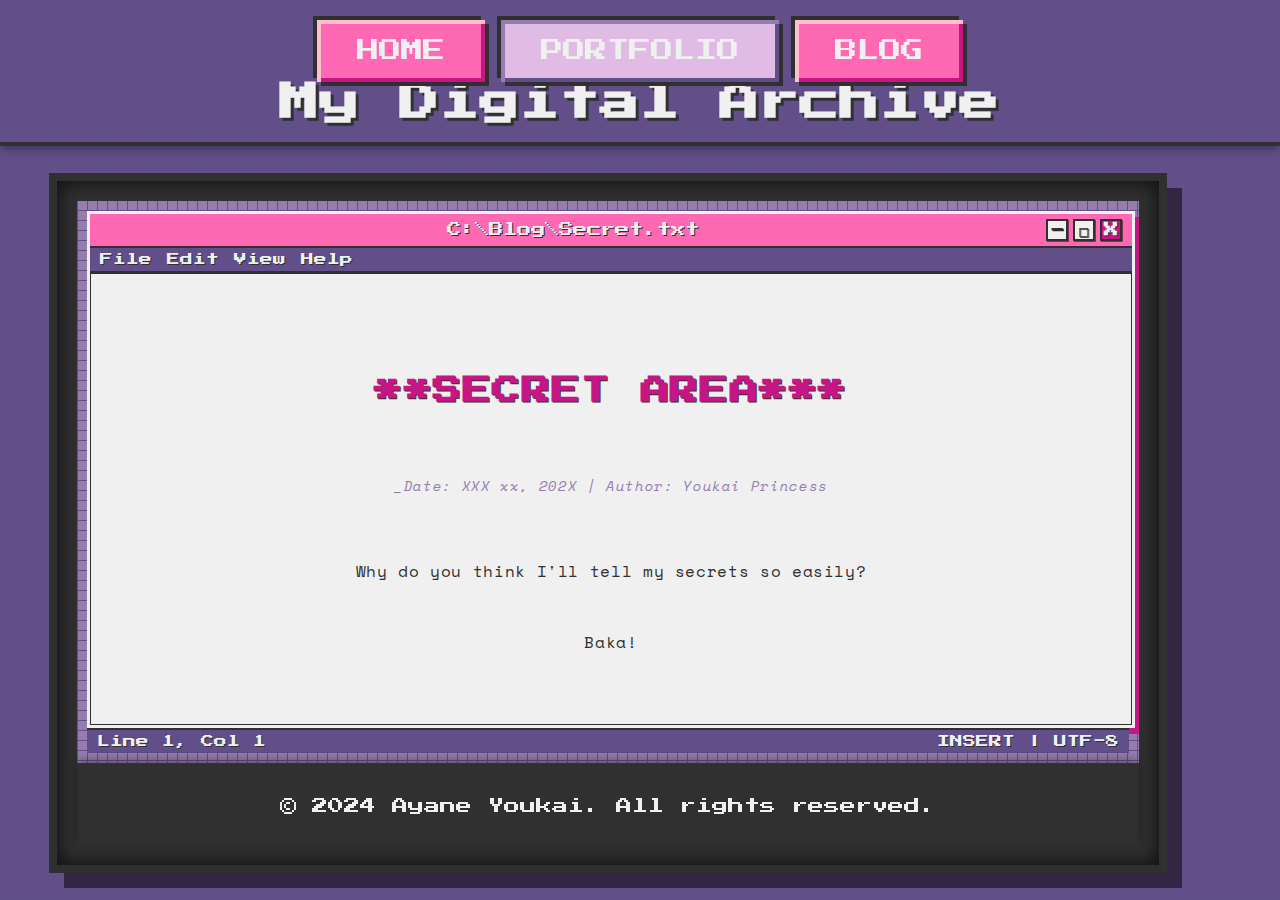
<file: Blog/Top_Secret.html>
<!DOCTYPE html>
<html lang="en">
<head>
    <meta charset="UTF-8">
    <meta name="viewport" content="width=device-width, initial-scale=1.0">
    <title>Princess Kunoichi - Blog Post Title</title>
    <link rel="stylesheet" href="../style.css">
    <link rel="stylesheet" href="../post.css">
    <link href="https://fonts.googleapis.com/css2?family=Press+Start+2P&family=Space+Mono:ital,wght@0,400;0,700;1,400;1,700&display=swap" rel="stylesheet">
</head>
<body class="post-page-body">
    <div class="background-animation-container"></div>

    <header class="site-header">
        <nav class="main-nav">
            <a href="../index.html" class="nav-button pixel-button">Home</a>
            <a href="../portfolio.html" class="nav-button pixel-button">Portfolio</a>
            <a href="../blog.html" class="nav-button pixel-button">Blog</a>
        </nav>
        <h1>My Digital Archive</h1>
    </header>

    <main class="main-content post-content">
        <div class="computer-monitor">
            <div class="monitor-bezel"></div>
            <div class="monitor-screen">
                <div class="desktop-background post-desktop">
                    <div class="text-editor-window">
                        <div class="editor-title-bar">
                            <span class="editor-filename">C:\Blog\Secret.txt</span>
                            <div class="window-controls">
                                <span class="control-btn mini">-</span>
                                <span class="control-btn max">□</span>
                                <span class="control-btn close">X</span>
                            </div>
                        </div>
                        <div class="editor-toolbar">
                            <span class="toolbar-item">File</span>
                            <span class="toolbar-item">Edit</span>
                            <span class="toolbar-item">View</span>
                            <span class="toolbar-item">Help</span>
                        </div>
                        <div class="text-editor-body">
                            <div class="line-numbers">
                                <span>1</span>
                                <span>2</span>
                                <span>3</span>
                                <span>4</span>
                                <span>5</span>
                                <span>6</span>
                                <span>7</span>
                                <span>8</span>
                                <span>9</span>
                                <span>10</span>
                                <span>11</span>
                                <span>12</span>
                                <span>13</span>
                                <span>14</span>
                                <span>15</span>
                                <span>16</span>
                                <span>17</span>
                                <span>18</span>
                                <span>19</span>
                                <span>20</span>
                                <span>21</span>
                                <span>22</span>
                                <span>23</span>
                                <span>24</span>
                                <span>25</span>
                                <span>26</span>
                                <span>27</span>
                                <span>28</span>
                                <span>29</span>
                                <span>30</span>
                                <span>31</span>
                                <span>32</span>
                                <span>33</span>
                                <span>34</span>
                                <span>35</span>
                                <span>36</span>
                                <span>37</span>
                                <span>38</span>
                                <span>39</span>
                            
                            </div>
                            <div class="editor-text-area">
                                <h2 class="post-title">**SECRET AREA***</h2>
                                <p class="post-meta">_Date: XXX xx, 202X | Author: Youkai Princess</p>

                                <p>Why do you think I'll tell my secrets so easily?</p>
                                <p>Baka!</p>

                                <p class="blinking-cursor">_</p>
                            </div>
                        </div>
                    </div>
                    <div class="editor-status-bar">
                        <span class="status-left">Line 1, Col 1</span>
                        <span class="status-right">INSERT | UTF-8</span>
                    </div>
                </div>
            </div>
            <div class="monitor-base">
                <footer class="site-footer">
                    <p>&copy; 2024 Ayane Youkai. All rights reserved.</p>
                </footer>
            </div>
        </div>
    </main>

    <script src="../script.js"></script>
</body>
</html>
</file>
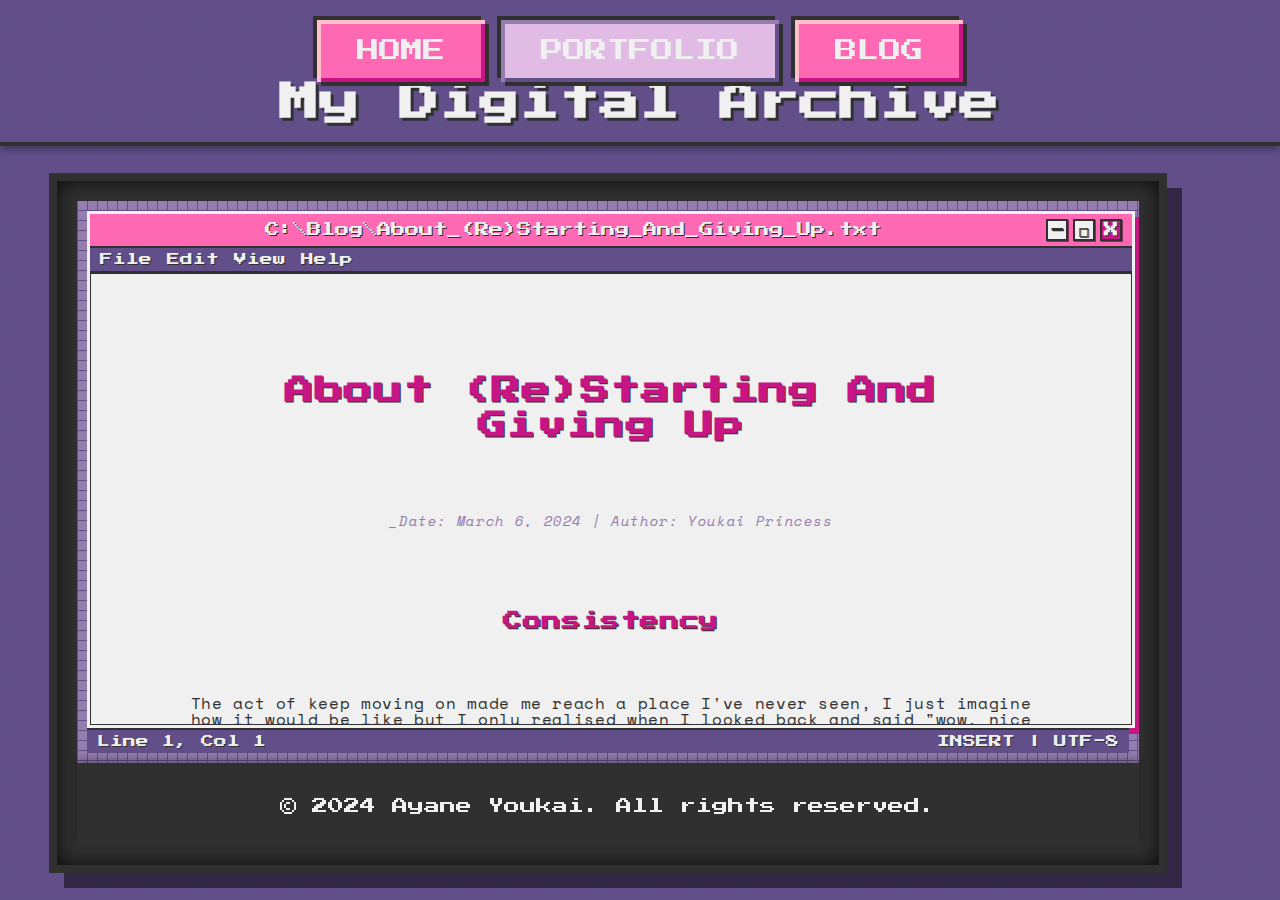
<file: Blog/What-Consistency-Teach-Me.html>
<!DOCTYPE html>
<html lang="en">
<head>
    <meta charset="UTF-8">
    <meta name="viewport" content="width=device-width, initial-scale=1.0">
    <title>Princess Kunoichi - Blog Post Title</title>
    <link rel="stylesheet" href="../style.css">
    <link rel="stylesheet" href="../post.css">
    <link href="https://fonts.googleapis.com/css2?family=Press+Start+2P&family=Space+Mono:ital,wght@0,400;0,700;1,400;1,700&display=swap" rel="stylesheet">
</head>
<body class="post-page-body">
    <div class="background-animation-container"></div>

    <header class="site-header">
        <nav class="main-nav">
            <a href="../index.html" class="nav-button pixel-button">Home</a>
            <a href="../portfolio.html" class="nav-button pixel-button">Portfolio</a>
            <a href="../blog.html" class="nav-button pixel-button">Blog</a>
        </nav>
        <h1>My Digital Archive</h1>
    </header>

    <main class="main-content post-content">
        <div class="computer-monitor">
            <div class="monitor-bezel"></div>
            <div class="monitor-screen">
                <div class="desktop-background post-desktop">
                    <div class="text-editor-window">
                        <div class="editor-title-bar">
                            <span class="editor-filename">C:\Blog\About_(Re)Starting_And_Giving_Up.txt</span>
                            <div class="window-controls">
                                <span class="control-btn mini">-</span>
                                <span class="control-btn max">□</span>
                                <span class="control-btn close">X</span>
                            </div>
                        </div>
                        <div class="editor-toolbar">
                            <span class="toolbar-item">File</span>
                            <span class="toolbar-item">Edit</span>
                            <span class="toolbar-item">View</span>
                            <span class="toolbar-item">Help</span>
                        </div>
                        <div class="text-editor-body">
                            <div class="line-numbers">
                                <span>1</span>
                                <span>2</span>
                                <span>3</span>
                                <span>4</span>
                                <span>5</span>
                                <span>6</span>
                                <span>7</span>
                                <span>8</span>
                                <span>9</span>
                                <span>10</span>
                                <span>11</span>
                                <span>12</span>
                                <span>13</span>
                                <span>14</span>
                                <span>15</span>
                                <span>16</span>
                                <span>17</span>
                                <span>18</span>
                                <span>19</span>
                                <span>20</span>
                                <span>21</span>
                                <span>22</span>
                                <span>23</span>
                                <span>24</span>
                                <span>25</span>
                                <span>26</span>
                                <span>27</span>
                                <span>28</span>
                                <span>29</span>
                                <span>30</span>
                                <span>31</span>
                                <span>32</span>
                                <span>33</span>
                                <span>34</span>
                                <span>35</span>
                                <span>36</span>
                                <span>37</span>
                                <span>38</span>
                                <span>39</span>
                            
                            </div>
                            <div class="editor-text-area">
                                <h2 class="post-title">About (Re)Starting And Giving Up</h2>
                                <p class="post-meta">_Date: March 6, 2024 | Author: Youkai Princess</p>

                                <h3>Consistency</h3>
                                <p>The act of keep moving on made me reach a place I've never seen, I just imagine how it would be like but I only realised when I looked back and said "wow, nice job girl!".</p>
                                
                                <p>It was hard, it was consuming and I was thinking that I wasn't capable of reaching certain grade of quality on my work. </p>
                                
                                <p>Until look back I was thinking that I've never be like those artists I follow and admire.</p>
                                <h3>Burning Out</h3> 
                                
                                <p>It was quick I would say. It took me 3 months to burn my mind out.</p>
                                <p>Of course, this period was the stress peak which made me had a burnout but the situation was going in this direction for a while before it.</p>
                                
                                <p>I could understand how small and also big content creators have burnout frequently.</p>
                                <p>Well, I was in the same route they follow. I studied their business to establish the pillars for my own business.</p>
                                
                                <h3>Finding a Way</h3>
                                
                                <p>But how can I reach the audience/algorithm expectations for frequency and quality if it takes me around 30 hours to make a 3D model?</p>
                                <p>This idea of posting everyday for growth is even an idea?</p>
                                
                                <p>Looking for a way to make things work for my side I found a interesting concept, at minimum. It was the kitbash, the art of packing 3D models in a way that you can disassemble parts to make a new model out of it or at least, speed up the process of making similar models.</p>
                                
                                <p>I liked the idea so much that I call it *kittybashing* </p>
                                
                                <h3>Reaching Talent</h3> 
                                
                                <p>When the situation demands, I can go well, even under pressure and not knowing the next steps I need to make.</p>
                                <p>I was compromised to make things faster so I changed my pipeline to accommodate this philosophy and it worked out even better than I expected!</p>
                                
                                <p>At the first time I could have some control over the outcomes of my works. I planned to reach a deadline and I reached it without any problems.</p>
                                
                                <h3>It's All About Practice</h3> 
                                
                                <p>This journey made me learn a lot about project management. This journey also made me see my whole career as a big life project.</p>
                                
                                <p>Doing things faster than I can do resulted in delaying even more my goals, that's why I put my practice in first place now.</p>
                                
                                <p>Practicing I could go way farther than I has been just producing.</p>
                                <p>Creating is important, but intention is what makes the creation something unique.</p>
                                


                                <p class="blinking-cursor">_</p>
                            </div>
                        </div>
                    </div>
                    <div class="editor-status-bar">
                        <span class="status-left">Line 1, Col 1</span>
                        <span class="status-right">INSERT | UTF-8</span>
                    </div>
                </div>
            </div>
            <div class="monitor-base">
                <footer class="site-footer">
                    <p>&copy; 2024 Ayane Youkai. All rights reserved.</p>
                </footer>
            </div>
        </div>
    </main>

    <script src="../script.js"></script>
</body>
</html>
</file>
<file: style.css>
/* style.css */

/* --- Base Style --- */

:root {
    /* Color Palette */
    --color-pink-light: #FFC0CB; /* Light Pink */
    --color-pink-hot: #FF69B4;   /* Hot Pink */
    --color-pink-deep: #C71585;  /* Deep Pink */
    --color-purple-light: #E0BBE4; /* Light Lavender */
    --color-purple-medium: #957DAD; /* Medium Purple */
    --color-purple-deep: #624F8A; /* Deep Royal Purple */
    --color-gray-light: #F0F0F0; /* Off-white */
    --color-gray-dark: #303030;  /* Dark Gray/Black for outlines */

    /* --- Font for a pixel art feel ---- */
    --font-pixel: 'Press Start 2P', cursive, monospace;
}

/* cyrillic-ext */
@font-face {
  font-family: 'Press Start 2P';
  font-style: normal;
  font-weight: 400;
  font-display: swap;
  src: url(https://fonts.gstatic.com/s/pressstart2p/v15/e3t4euO8T-267oIAQAu6jDQyK3nYivN04w.woff2) format('woff2');
  unicode-range: U+0460-052F, U+1C80-1C8A, U+20B4, U+2DE0-2DFF, U+A640-A69F, U+FE2E-FE2F;
}
/* cyrillic */
@font-face {
  font-family: 'Press Start 2P';
  font-style: normal;
  font-weight: 400;
  font-display: swap;
  src: url(https://fonts.gstatic.com/s/pressstart2p/v15/e3t4euO8T-267oIAQAu6jDQyK3nRivN04w.woff2) format('woff2');
  unicode-range: U+0301, U+0400-045F, U+0490-0491, U+04B0-04B1, U+2116;
}
/* greek */
@font-face {
  font-family: 'Press Start 2P';
  font-style: normal;
  font-weight: 400;
  font-display: swap;
  src: url(https://fonts.gstatic.com/s/pressstart2p/v15/e3t4euO8T-267oIAQAu6jDQyK3nWivN04w.woff2) format('woff2');
  unicode-range: U+0370-0377, U+037A-037F, U+0384-038A, U+038C, U+038E-03A1, U+03A3-03FF;
}
/* latin-ext */
@font-face {
  font-family: 'Press Start 2P';
  font-style: normal;
  font-weight: 400;
  font-display: swap;
  src: url(https://fonts.gstatic.com/s/pressstart2p/v15/e3t4euO8T-267oIAQAu6jDQyK3nbivN04w.woff2) format('woff2');
  unicode-range: U+0100-02BA, U+02BD-02C5, U+02C7-02CC, U+02CE-02D7, U+02DD-02FF, U+0304, U+0308, U+0329, U+1D00-1DBF, U+1E00-1E9F, U+1EF2-1EFF, U+2020, U+20A0-20AB, U+20AD-20C0, U+2113, U+2C60-2C7F, U+A720-A7FF;
}
/* latin */
@font-face {
  font-family: 'Press Start 2P';
  font-style: normal;
  font-weight: 400;
  font-display: swap;
  src: url(https://fonts.gstatic.com/s/pressstart2p/v15/e3t4euO8T-267oIAQAu6jDQyK3nVivM.woff2) format('woff2');
  unicode-range: U+0000-00FF, U+0131, U+0152-0153, U+02BB-02BC, U+02C6, U+02DA, U+02DC, U+0304, U+0308, U+0329, U+2000-206F, U+20AC, U+2122, U+2191, U+2193, U+2212, U+2215, U+FEFF, U+FFFD;
}
/* vietnamese */
@font-face {
  font-family: 'Space Mono';
  font-style: italic;
  font-weight: 400;
  font-display: swap;
  src: url(https://fonts.gstatic.com/s/spacemono/v17/i7dNIFZifjKcF5UAWdDRYERMSHK_IwU.woff2) format('woff2');
  unicode-range: U+0102-0103, U+0110-0111, U+0128-0129, U+0168-0169, U+01A0-01A1, U+01AF-01B0, U+0300-0301, U+0303-0304, U+0308-0309, U+0323, U+0329, U+1EA0-1EF9, U+20AB;
}
/* latin-ext */
@font-face {
  font-family: 'Space Mono';
  font-style: italic;
  font-weight: 400;
  font-display: swap;
  src: url(https://fonts.gstatic.com/s/spacemono/v17/i7dNIFZifjKcF5UAWdDRYERMSXK_IwU.woff2) format('woff2');
  unicode-range: U+0100-02BA, U+02BD-02C5, U+02C7-02CC, U+02CE-02D7, U+02DD-02FF, U+0304, U+0308, U+0329, U+1D00-1DBF, U+1E00-1E9F, U+1EF2-1EFF, U+2020, U+20A0-20AB, U+20AD-20C0, U+2113, U+2C60-2C7F, U+A720-A7FF;
}
/* latin */
@font-face {
  font-family: 'Space Mono';
  font-style: italic;
  font-weight: 400;
  font-display: swap;
  src: url(https://fonts.gstatic.com/s/spacemono/v17/i7dNIFZifjKcF5UAWdDRYERMR3K_.woff2) format('woff2');
  unicode-range: U+0000-00FF, U+0131, U+0152-0153, U+02BB-02BC, U+02C6, U+02DA, U+02DC, U+0304, U+0308, U+0329, U+2000-206F, U+20AC, U+2122, U+2191, U+2193, U+2212, U+2215, U+FEFF, U+FFFD;
}
/* vietnamese */
@font-face {
  font-family: 'Space Mono';
  font-style: italic;
  font-weight: 700;
  font-display: swap;
  src: url(https://fonts.gstatic.com/s/spacemono/v17/i7dSIFZifjKcF5UAWdDRYERE_FeqEySRV3U.woff2) format('woff2');
  unicode-range: U+0102-0103, U+0110-0111, U+0128-0129, U+0168-0169, U+01A0-01A1, U+01AF-01B0, U+0300-0301, U+0303-0304, U+0308-0309, U+0323, U+0329, U+1EA0-1EF9, U+20AB;
}
/* latin-ext */
@font-face {
  font-family: 'Space Mono';
  font-style: italic;
  font-weight: 700;
  font-display: swap;
  src: url(https://fonts.gstatic.com/s/spacemono/v17/i7dSIFZifjKcF5UAWdDRYERE_FeqEiSRV3U.woff2) format('woff2');
  unicode-range: U+0100-02BA, U+02BD-02C5, U+02C7-02CC, U+02CE-02D7, U+02DD-02FF, U+0304, U+0308, U+0329, U+1D00-1DBF, U+1E00-1E9F, U+1EF2-1EFF, U+2020, U+20A0-20AB, U+20AD-20C0, U+2113, U+2C60-2C7F, U+A720-A7FF;
}
/* latin */
@font-face {
  font-family: 'Space Mono';
  font-style: italic;
  font-weight: 700;
  font-display: swap;
  src: url(https://fonts.gstatic.com/s/spacemono/v17/i7dSIFZifjKcF5UAWdDRYERE_FeqHCSR.woff2) format('woff2');
  unicode-range: U+0000-00FF, U+0131, U+0152-0153, U+02BB-02BC, U+02C6, U+02DA, U+02DC, U+0304, U+0308, U+0329, U+2000-206F, U+20AC, U+2122, U+2191, U+2193, U+2212, U+2215, U+FEFF, U+FFFD;
}
/* vietnamese */
@font-face {
  font-family: 'Space Mono';
  font-style: normal;
  font-weight: 400;
  font-display: swap;
  src: url(https://fonts.gstatic.com/s/spacemono/v17/i7dPIFZifjKcF5UAWdDRYE58RWq7.woff2) format('woff2');
  unicode-range: U+0102-0103, U+0110-0111, U+0128-0129, U+0168-0169, U+01A0-01A1, U+01AF-01B0, U+0300-0301, U+0303-0304, U+0308-0309, U+0323, U+0329, U+1EA0-1EF9, U+20AB;
}
/* latin-ext */
@font-face {
  font-family: 'Space Mono';
  font-style: normal;
  font-weight: 400;
  font-display: swap;
  src: url(https://fonts.gstatic.com/s/spacemono/v17/i7dPIFZifjKcF5UAWdDRYE98RWq7.woff2) format('woff2');
  unicode-range: U+0100-02BA, U+02BD-02C5, U+02C7-02CC, U+02CE-02D7, U+02DD-02FF, U+0304, U+0308, U+0329, U+1D00-1DBF, U+1E00-1E9F, U+1EF2-1EFF, U+2020, U+20A0-20AB, U+20AD-20C0, U+2113, U+2C60-2C7F, U+A720-A7FF;
}
/* latin */
@font-face {
  font-family: 'Space Mono';
  font-style: normal;
  font-weight: 400;
  font-display: swap;
  src: url(https://fonts.gstatic.com/s/spacemono/v17/i7dPIFZifjKcF5UAWdDRYEF8RQ.woff2) format('woff2');
  unicode-range: U+0000-00FF, U+0131, U+0152-0153, U+02BB-02BC, U+02C6, U+02DA, U+02DC, U+0304, U+0308, U+0329, U+2000-206F, U+20AC, U+2122, U+2191, U+2193, U+2212, U+2215, U+FEFF, U+FFFD;
}
/* vietnamese */
@font-face {
  font-family: 'Space Mono';
  font-style: normal;
  font-weight: 700;
  font-display: swap;
  src: url(https://fonts.gstatic.com/s/spacemono/v17/i7dMIFZifjKcF5UAWdDRaPpZUFqaHjyV.woff2) format('woff2');
  unicode-range: U+0102-0103, U+0110-0111, U+0128-0129, U+0168-0169, U+01A0-01A1, U+01AF-01B0, U+0300-0301, U+0303-0304, U+0308-0309, U+0323, U+0329, U+1EA0-1EF9, U+20AB;
}
/* latin-ext */
@font-face {
  font-family: 'Space Mono';
  font-style: normal;
  font-weight: 700;
  font-display: swap;
  src: url(https://fonts.gstatic.com/s/spacemono/v17/i7dMIFZifjKcF5UAWdDRaPpZUFuaHjyV.woff2) format('woff2');
  unicode-range: U+0100-02BA, U+02BD-02C5, U+02C7-02CC, U+02CE-02D7, U+02DD-02FF, U+0304, U+0308, U+0329, U+1D00-1DBF, U+1E00-1E9F, U+1EF2-1EFF, U+2020, U+20A0-20AB, U+20AD-20C0, U+2113, U+2C60-2C7F, U+A720-A7FF;
}
/* latin */
@font-face {
  font-family: 'Space Mono';
  font-style: normal;
  font-weight: 700;
  font-display: swap;
  src: url(https://fonts.gstatic.com/s/spacemono/v17/i7dMIFZifjKcF5UAWdDRaPpZUFWaHg.woff2) format('woff2');
  unicode-range: U+0000-00FF, U+0131, U+0152-0153, U+02BB-02BC, U+02C6, U+02DA, U+02DC, U+0304, U+0308, U+0329, U+2000-206F, U+20AC, U+2122, U+2191, U+2193, U+2212, U+2215, U+FEFF, U+FFFD;
}

body {
    margin: 0;
    font-family: var(--font-pixel); /* --- The pixelated font --- */
    color: var(--color-gray-dark);
    background-color: var(--color-purple-deep); 
    min-height: 100vh; /* --- Ensure body takes full viewport height *Buggy* --- */
    display: flex;
    flex-direction: column;
    justify-content: space-between; /* Pushes header/footer to ends */
    overflow: hidden; /* ---- Hide scrollbars if animation goes beyond borders *Buggy* --- */
}

/* --- Background Animation Container --- */
.background-animation-container {
    position: fixed; /* Fixed so it stays in place when scrolling (if content grows) */
    top: 0;
    left: 0;
    width: 100%;
    height: 100%;
    overflow: hidden; /* --- Critical to contain the floating icons --- */
    z-index: -1; 
    opacity: 0.3; /* --- More subtle background --- */
    background-image:
        repeating-linear-gradient(0deg, var(--color-purple-deep) 0, var(--color-purple-deep) 1px, transparent 1px, transparent 25px),
        repeating-linear-gradient(90deg, var(--color-purple-deep) 0, var(--color-purple-deep) 1px, transparent 1px, transparent 25px);
    background-size: 25px 25px; /* Grid size */
}

/* --- Layout and Sections --- */

.site-header,
.main-content,
.site-footer {
    position: relative; /* --- To keep above the background --- */
    z-index: 1;
    text-align: center;
    padding: 20px;
}

.site-header {
    background-color: rgba(var(--color-pink-deep), 0.7); /* --- Semi-transparent header --- */
    color: var(--color-gray-light);
    padding: 20px 0;
    border-bottom: 4px solid var(--color-gray-dark); /* --- Pixelated border --- */
    box-shadow: 0 4px 8px rgba(0, 0, 0, 0.3);
}

h1 {
    font-size: 2.5em;
    text-shadow: 3px 3px 0 var(--color-gray-dark); /*  Pixelated shadow */
    margin: 0;
}

.main-content {
    flex-grow: 1; /* --- Make content take the available space --- */
    display: flex;
    justify-content: center;
    align-items: center;
    padding: 40px 20px;
}

.hero-section {
    background-color: rgba(var(--color-purple-medium), 0.8); /* --- Semitransparent background is stylish --- */
    border: 4px solid var(--color-gray-dark); /* --- Pixelated border --- */
    padding: 50px;
    box-shadow: 8px 8px 0 var(--color-pink-deep); /* --- Offset shadow --- */
    max-width: 800px;
    width: 100%;
    text-align: center;
}

.tagline {
    font-size: 1.2em;
    margin-bottom: 30px;
    color: var(--color-gray-light);
    text-shadow: 2px 2px 0 var(--color-gray-dark);
}

.button-container {
    display: flex;
    justify-content: center;
    gap: 30px; /* Space between buttons */
}

/* --- Buttons --- */


.pixel-button {
    display: inline-flex; /* Make them side by side */
    align-items: center;
    gap: 10px;
    padding: 20px 40px;
    font-size: 1.4em;
    text-decoration: none;
    color: var(--color-gray-light); /* The changed color */
    background-color: var(--color-pink-hot); /* Default button color */
    border: none;
    cursor: pointer;
    position: relative; /* Unbuggs the borders */
    text-transform: uppercase;
    transition: all 0.1s ease-in-out; /*  */

        /* --- Shadows are the key for the looks --- */

    box-shadow:
        4px 4px 0 var(--color-gray-dark),   /* Bottom-right */
        -4px -4px 0 var(--color-gray-dark),  /* Top-left */
        inset 4px 4px 0 var(--color-pink-light), /* Inner light */
        inset -4px -4px 0 var(--color-pink-deep); /* Inner dark */
}

.pixel-button:hover {
    background-color: var(--color-pink-deep); 
    /* Shadow on hover */
    box-shadow:
        6px 6px 0 var(--color-purple-deep), 
        -2px -2px 0 var(--color-gray-dark),
        inset 2px 2px 0 var(--color-pink-light),
        inset -2px -2px 0 var(--color-pink-hot);
    transform: translateY(2px); /* The pressing effect *important* */
}

.pixel-button .button-icon {
    font-size: 1.2em; 
    line-height: 1; /* No Space between */
}

    /* --- The overengineering // Change later --- */


.pixel-button:nth-child(2) { /* Targeting the second button (Blog) */
    background-color: var(--color-purple-light);
    box-shadow:
        4px 4px 0 var(--color-gray-dark),
        -4px -4px 0 var(--color-gray-dark),
        inset 4px 4px 0 var(--color-purple-medium),
        inset -4px -4px 0 var(--color-purple-deep);
}

.pixel-button:nth-child(2):hover {
    background-color: var(--color-purple-deep);
    box-shadow:
        6px 6px 0 var(--color-pink-hot), /* Different hover shadow */
        -2px -2px 0 var(--color-gray-dark),
        inset 2px 2px 0 var(--color-purple-medium),
        inset -2px -2px 0 var(--color-purple-light);
    transform: translateY(2px);
}

/* --- Footer // * Buggy * --- */

.site-footer {
    background-color: rgba(var(--color-purple-deep), 0.7);
    color: var(--color-gray-light);
    padding: 15px 0;
    border-top: 4px solid var(--color-gray-dark);
    box-shadow: 0 -4px 8px rgba(0, 0, 0, 0.3);
}

/* --- Glyphicons (Emojis) for the js animation --- */

.glyph {
    position: absolute;
    font-size: 2em; /* Adjust size of glyphs */
    color: var(--color-pink-hot); /* Default glyph color */
    opacity: 0.5; /* Default opacity */
    pointer-events: none; /* Allows clicks to pass through */
    animation: fadeAndMove linear infinite; /* Animation defined in JS, but here for reference */
    text-shadow: 2px 2px 0 var(--color-gray-dark); /* Pixelated shadow for glyphs */
}

/* --- Glyph styling --- */

.glyph-crown { color: var(--color-purple-light); }
.glyph-kunai { color: var(--color-pink-deep); }
.glyph-star { color: var(--color-gray-light); }
.glyph-spiderweb { color: var(--color-purple-medium); }

/* --- Keyframe animation for raining glyphs --- */
/* --- The animation will be dynamically set by js engine --- */

@keyframes fadeAndMove {
    0% { transform: translate(0, 0); opacity: 0; }
    20% { opacity: 0.7; }
    80% { opacity: 0.7; }
    100% { transform: translate(var(--endX), var(--endY)); opacity: 0; }
}

/* --- Post Page Specific Layout --- */
.post-content {
    align-items: center; /* Center the monitor vertically */
    padding: 20px; /* Adjust padding for post content */
}

.post-desktop {
    background-color: var(--color-purple-medium); /* Desktop background for the post page */
    background-image:
        repeating-linear-gradient(0deg, var(--color-purple-deep) 0, var(--color-purple-deep) 1px, transparent 1px, transparent 10px),
        repeating-linear-gradient(90deg, var(--color-purple-deep) 0, var(--color-purple-deep) 1px, transparent 1px, transparent 10px);
    background-size: 10px 10px; /* Tighter grid for post desktop */
    padding: 10px; /* Padding inside the screen */
}

/* --- Text Editor Window Styling --- */
.text-editor-window {
    background-color: var(--color-gray-dark); /* Dark background for editor window */
    border: 3px solid var(--color-gray-light); /* Light pixelated border */
    box-shadow: 6px 6px 0 var(--color-pink-deep); /* Offset shadow for editor */
    width: 100%;
    height: 100%; /* Fill the desktop area */
    display: flex;
    flex-direction: column;
    overflow: hidden; /* Hide anything outside editor bounds */
}

.editor-title-bar {
    background-color: var(--color-pink-hot); /* Title bar color */
    color: var(--color-gray-light);
    font-size: 0.9em;
    padding: 5px 10px;
    display: flex;
    justify-content: space-between;
    align-items: center;
    border-bottom: 2px solid var(--color-gray-dark);
    font-family: var(--font-pixel); /* Pixel font for title bar */
    text-shadow: 1px 1px 0 var(--color-gray-dark);
    position: relative;
    z-index: 1; /* Above other editor elements */
}

.editor-filename {
    flex-grow: 1;
    text-align: center; /* Center filename */
}

.window-controls {
    display: flex;
    gap: 5px;
}

.control-btn {
    width: 18px;
    height: 18px;
    background-color: var(--color-gray-light);
    border: 2px solid var(--color-gray-dark);
    color: var(--color-gray-dark);
    display: flex;
    justify-content: center;
    align-items: center;
    font-size: 1em;
    font-weight: bold;
    cursor: pointer;
    box-shadow: 1px 1px 0 rgba(0,0,0,0.5);
    transition: background-color 0.1s;
}

.control-btn:hover {
    background-color: var(--color-pink-light);
}
.control-btn.close { background-color: var(--color-pink-deep); color: var(--color-gray-light); }
.control-btn.close:hover { background-color: var(--color-pink-hot); }


.editor-toolbar {
    background-color: var(--color-purple-deep); /* Toolbar color */
    padding: 3px 10px;
    display: flex;
    gap: 15px;
    border-bottom: 2px solid var(--color-gray-dark);
    font-family: var(--font-pixel);
    font-size: 0.8em;
    color: var(--color-gray-light);
    text-shadow: 1px 1px 0 var(--color-gray-dark);
    position: relative;
    z-index: 1;
}

.toolbar-item {
    cursor: pointer;
    padding: 2px 0;
    transition: color 0.1s;
}

.toolbar-item:hover {
    color: var(--color-pink-hot);
}

.text-editor-body {
    flex-grow: 1; /* Takes up remaining space */
    display: flex;
    background-color: var(--color-gray-light); /* White background for the "paper" */
    overflow-y: auto; /* Allow scrolling for long posts */
    border: 1px solid var(--color-gray-dark); /* Inner border for text area */
    position: relative;
}

/* Custom scrollbar for text editor body */
.text-editor-body::-webkit-scrollbar {
    width: 12px;
    height: 12px;
}

.text-editor-body::-webkit-scrollbar-track {
    background: var(--color-purple-deep);
    border: 2px solid var(--color-gray-dark);
}

.text-editor-body::-webkit-scrollbar-thumb {
    background-color: var(--color-gray-dark);
    border: 2px solid var(--color-gray-light);
    box-shadow: inset 1px 1px 0 rgba(255,255,255,0.3);
}

.text-editor-body::-webkit-scrollbar-corner {
    background: var(--color-purple-deep);
}


.line-numbers {
    width: 40px; /* Fixed width for line numbers */
    background-color: var(--color-purple-medium);
    color: var(--color-gray-light);
    padding: 10px 5px;
    text-align: right;
    font-family: 'Space Mono', monospace; /* Monospaced font for numbers */
    font-size: 0.8em;
    line-height: 1.5em; /* Match text area line height */
    border-right: 2px solid var(--color-gray-dark);
    user-select: none; /* Prevent selection of line numbers */
    flex-shrink: 0; /* Prevent line numbers from shrinking */
    display: none;
}

.line-numbers span {
    display: block; /* Each number on a new line */
}

.editor-text-area {
    flex-grow: 1;
    padding: 20px 30px; /* Ample padding for comfortable reading */
    font-family: 'Space Mono', monospace; /* Monospaced font for content */
    font-size: 1em;
    line-height: 0.5em; /* Spacing between lines */
    letter-spacing: 0.05em; /* Slight letter spacing for terminal feel */
    color: var(--color-gray-dark);
    white-space: pre-wrap; /* Preserve formatting and wrap text */
    word-wrap: break-word; /* Ensure long words break */
    outline: none; /* Remove focus outline */
}

.editor-text-area h2, .editor-text-area h3, .editor-text-area h4 {
    font-family: var(--font-pixel); /* Headings can use pixel font */
    color: var(--color-pink-deep);
    text-shadow: 1px 1px 0 var(--color-gray-dark);
    margin-top: 1.5em;
    margin-bottom: 0.8em;
    line-height: 1.2em;
}

.post-title {
    font-size: 1.8em;
    color: var(--color-purple-deep);
    text-shadow: 2px 2px 0 var(--color-pink-hot);
    margin-bottom: 15px;
}

.post-meta {
    font-size: 0.9em;
    color: var(--color-purple-medium);
    margin-bottom: 30px;
    font-style: italic;
    text-shadow: 1px 1px 0 var(--color-gray-light);
}

.editor-text-area p {
    margin-bottom: 1.2em; /* Spacing between paragraphs */
}

/* Blinking Cursor */
.blinking-cursor {
    display: inline-block; /* Essential for animation */
    animation: blink-caret 0.75s step-end infinite;
    color: var(--color-gray-dark);
    font-weight: bold;
    font-size: 1.2em;
    vertical-align: middle;
}

@keyframes blink-caret {
    from, to { opacity: 0; }
    50% { opacity: 1; }
}

.editor-status-bar {
    background-color: var(--color-purple-deep);
    color: var(--color-gray-light);
    font-family: var(--font-pixel);
    font-size: 0.8em;
    padding: 5px 10px;
    display: flex;
    justify-content: space-between;
    border-top: 2px solid var(--color-gray-dark);
    text-shadow: 1px 1px 0 var(--color-gray-dark);
    flex-shrink: 0; /* Prevent status bar from shrinking */
}

/* --- Portfolio Page Specific Layout --- */
.portfolio-content {
    align-items: center;
    padding: 20px;
}

.portfolio-desktop {
    background-color: var(--color-purple-light);
    background-image:
        repeating-linear-gradient(0deg, var(--color-purple-medium) 0, var(--color-purple-medium) 1px, transparent 1px, transparent 15px),
        repeating-linear-gradient(90deg, var(--color-purple-medium) 0, var(--color-purple-medium) 1px, transparent 1px, transparent 15px);
    background-size: 15px 15px;
}

.gallery-content {
    flex-grow: 1;
    padding: 15px;
    overflow-y: auto;
    display: flex;
    flex-wrap: wrap;
    gap: 20px;
    justify-content: center;
    align-content: flex-start;
}

.computer-monitor {
    display: flex;
}

/* Custom scrollbar for gallery content */
.gallery-content::-webkit-scrollbar {
    width: 12px;
    height: 12px;
}

.gallery-content::-webkit-scrollbar-track {
    background: var(--color-purple-deep);
    border: 2px solid var(--color-gray-dark);
}

.gallery-content::-webkit-scrollbar-thumb {
    background-color: var(--color-gray-dark);
    border: 2px solid var(--color-gray-light);
    box-shadow: inset 1px 1px 0 rgba(255,255,255,0.3);
}

.gallery-content::-webkit-scrollbar-corner {
    background: var(--color-purple-deep);
}

.gallery-item {
    background-color: var(--color-gray-dark);
    border: 2px solid var(--color-pink-deep);
    box-shadow: 4px 4px 0 var(--color-purple-deep);
    padding: 10px;
    cursor: pointer;
    text-align: center;
    display: flex;
    flex-direction: column;
    align-items: center;
    transition: transform 0.1s ease-out, box-shadow 0.1s ease-out;
    width: 150px;
    flex-shrink: 0;
}

.gallery-item:hover {
    transform: translateY(-2px);
    box-shadow: 6px 6px 0 var(--color-purple-deep);
}

.gallery-item img {
    width: 100%;
    height: auto;
    display: block;
    border: 1px solid var(--color-gray-light);
    margin-bottom: 8px;
    image-rendering: pixelated;
}

.artwork-title {
    color: var(--color-gray-light);
    font-size: 0.9em;
    text-shadow: 1px 1px 0 var(--color-gray-dark);
    word-break: break-word;
}

/* --- Zoom Overlay for Portfolio Images --- */
.zoom-overlay {
    position: fixed;
    top: 0;
    left: 0;
    width: 100%;
    height: 100%;
    background-color: rgba(0, 0, 0, 0.8);
    display: flex;
    justify-content: center;
    align-items: center;
    z-index: 100;
    opacity: 0;
    visibility: hidden;
    transition: opacity 0.3s ease-in-out, visibility 0.3s ease-in-out;
}

.zoom-overlay.active {
    opacity: 1;
    visibility: visible;
}

.zoom-content {
    position: relative;
    background-color: var(--color-gray-dark);
    padding: 20px;
    border: 4px solid var(--color-pink-hot);
    box-shadow: 8px 8px 0 var(--color-purple-deep),
                inset 0 0 10px rgba(0, 255, 0, 0.2);
    max-width: 90%;
    max-height: 90%;
    display: flex;
    flex-direction: column;
    align-items: center;
}

.zoomed-image {
    max-width: 100%;
    max-height: calc(100vh - 150px);
    height: auto;
    display: block;
    border: 2px solid var(--color-gray-light);
    margin-bottom: 10px;
    image-rendering: pixelated;
}

.zoom-caption {
    color: var(--color-gray-light);
    font-family: var(--font-pixel);
    font-size: 1em;
    text-shadow: 1px 1px 0 var(--color-gray-dark);
    text-align: center;
}

.zoom-close-btn {
    position: absolute;
    top: -15px; /* Adjust to place outside the frame */
    right: -15px; /* Adjust to place outside the frame */
    background-color: var(--color-pink-deep);
    color: var(--color-gray-light);
    border: 2px solid var(--color-pink-hot);
    border-radius: 50%;
    width: 30px;
    height: 30px;
    display: flex;
    justify-content: center;
    align-items: center;
    font-size: 1.5em;
    font-weight: bold;
    cursor: pointer;
    line-height: 1; /* Remove extra line height */
    box-shadow: 3px 3px 0 var(--color-gray-dark);
    transition: transform 0.1s ease-out;
}

.zoom-close-btn:hover {
    transform: scale(1.1);
}
</file>
<file: blog.css>
/* style.css - Add to your existing CSS file */

/* --- Navigation Bar (re-usable for all pages) --- */
.main-nav {
    display: flex;
    justify-content: center;
    gap: 20px; /* Space between navigation buttons */
    margin-top: 10px;
    margin-bottom: 20px;
}

.main-nav .nav-button {
    padding: 10px 20px;
    font-size: 1em;
    box-shadow: 2px 2px 0 var(--color-gray-dark),
                inset 2px 2px 0 var(--color-pink-light),
                inset -2px -2px 0 var(--color-pink-deep);
}

.main-nav .nav-button:hover {
    transform: translateY(1px);
    box-shadow: 3px 3px 0 var(--color-gray-dark),
                inset 1px 1px 0 var(--color-pink-light),
                inset -1px -1px 0 var(--color-pink-deep);
}

.main-nav .nav-button.current-page {
    background-color: var(--color-purple-light); /* Highlight current page */
    box-shadow: inset 2px 2px 0 var(--color-purple-medium),
                inset -2px -2px 0 var(--color-purple-deep),
                2px 2px 0 var(--color-gray-dark);
    cursor: default; /* Indicate it's not clickable again */
}

/* --- Blog Page Specific Layout --- */
.blog-content {
    align-items: center; /* Center the monitor vertically */
    padding: 20px; /* Adjust padding for blog content */
}

/* --- Computer Monitor Styling --- */
.computer-monitor {
    width: 90%; /* Max width for monitor */
    max-width: 900px; /* Adjust as needed */
    aspect-ratio: 4/3; /* Classic monitor aspect ratio */
    background-color: var(--color-gray-dark); /* Bezel color */
    border: 8px solid var(--color-gray-dark); /* Outer border/shadow */
    box-shadow: 15px 15px 0 rgba(0,0,0,0.5), /* Large drop shadow for depth */
                inset 0 0 20px rgba(0,0,0,0.8); /* Inner shadow for screen curvature */
    position: relative;
    padding: 20px; /* Padding for the bezel */
    display: flex;
    flex-direction: column;
    justify-content: space-between;
}

.monitor-bezel {
    position: absolute;
    top: 0;
    left: 0;
    width: 100%;
    height: 100%;
    border: 10px solid var(--color-gray-dark); /* Inner bezel for definition */
    box-sizing: border-box; /* Include padding and border in the element's total width and height */
    box-shadow: inset 5px 5px 10px rgba(0,0,0,0.5),
                inset -5px -5px 10px rgba(255,255,255,0.1); /* Subtle inner shadow/highlight */
    pointer-events: none; /* Allows clicks to pass through to screen content */
    z-index: 2; /* Ensure bezel is above screen content */
}

.monitor-screen {
    flex-grow: 1; /* Take up all available space between bezel and base */
    background-color: var(--color-purple-deep); /* Screen base color */
    overflow: hidden; /* Hide anything outside the screen */
    position: relative;
    border: 2px solid var(--color-gray-dark); /* Inner screen border */
    box-shadow: inset 0 0 15px rgba(0, 255, 0, 0.2), /* Subtle green CRT glow */
                inset 0 0 30px rgba(0, 0, 0, 0.8), /* Dark inner shadow for depth */
                0 0 10px rgba(0, 255, 0, 0.1); /* Outer glow for CRT effect */
    display: flex; /* For desktop content alignment */
    flex-direction: column;
}

.desktop-background {
    flex-grow: 1;
    background-color: var(--color-purple-medium); /* Desktop background color */
    /* Pixelated grid overlay for the desktop background */
    background-image:
        repeating-linear-gradient(0deg, var(--color-purple-deep) 0, var(--color-purple-deep) 1px, transparent 1px, transparent 20px),
        repeating-linear-gradient(90deg, var(--color-purple-deep) 0, var(--color-purple-deep) 1px, transparent 1px, transparent 20px);
    background-size: 20px 20px;
    padding: 10px; /* Padding inside the screen */
    position: relative;
    z-index: 100; 
}

.monitor-base {
    height: 50px; /* Height of the monitor stand/base */
    background-color: var(--color-gray-dark);
    margin-top: 20px; /* Space between screen and base */
    border: 4px solid var(--color-gray-dark);
    box-shadow: inset 0 5px 10px rgba(0,0,0,0.5);
    position: relative; 
}

/* --- Desktop Taskbar (Optional) --- */
.desktop-taskbar {
    background-color: var(--color-gray-dark);
    color: var(--color-gray-light);
    font-size: 0.8em;
    padding: 5px 10px;
    display: flex;
    justify-content: space-between;
    align-items: center;
    border-bottom: 2px solid var(--color-gray-light);
    text-shadow: 1px 1px 0 black;
}

.taskbar-item {
    background-color: var(--color-purple-deep);
    border: 2px solid var(--color-gray-light);
    padding: 2px 5px;
    box-shadow: inset 1px 1px 0 rgba(255,255,255,0.2), inset -1px -1px 0 rgba(0,0,0,0.5);
}

.taskbar-item.active {
    background-color: var(--color-pink-hot);
}

/* --- Desktop Icons Grid --- */
.desktop-icons-grid {
    display: grid;
    grid-template-columns: repeat(auto-fill, minmax(115px, 1fr)); /* Responsive grid for icons */
    gap: 15px; /* Space between icons */
    padding: 20px;
    position: absolute;
    top: 40px; /* Below taskbar */
    left: 0;
    width: 100%;
    height: calc(100% - 40px); /* Adjust height to fill screen below taskbar */
    overflow-y: auto; /* Enable scrolling if too many icons */
    align-content: start; /* Align items to the top */
}

/* Style for individual desktop icons */
.desktop-icon {
    display: flex;
    flex-direction: column;
    align-items: center;
    text-align: center;
    text-decoration: none;
    color: var(--color-gray-light);
    font-size: 0.9em;
    padding: 10px 5px;
    border: 2px solid transparent; /* Placeholder for hover effect */
    transition: background-color 0.1s ease-in-out, border-color 0.1s ease-in-out;
    text-shadow: 1px 1px 0 var(--color-gray-dark);
}

.desktop-icon:hover {
    background-color: rgba(var(--color-pink-hot), 0.2); /* Subtle highlight on hover */
    border: 2px dashed var(--color-pink-hot); /* Dashed border for selection */
    cursor: pointer;
}

.desktop-icon .icon-image {
    font-size: 3em; /* Size of the placeholder emoji icons */
    line-height: 1; /* Ensure no extra space around the emoji */
    margin-bottom: 5px;
    /* When you replace with actual pixel art images, style them like this: */
    /* width: 48px; height: 48px; image-rendering: pixelated; */
}

.desktop-icon .icon-text {
    word-break: break-word; /* Allow long names to wrap */
}

/* Example for actual image icons later */
.desktop-icon .icon-image img {
    width: 48px; /* Or whatever your pixel icon size is */
    height: 48px;
    image-rendering: pixelated; /* Crucial for pixel art to stay sharp */
    display: block; /* Remove extra space below image */
}

/* Optional: Scrollbar styling for retro look */
.desktop-icons-grid::-webkit-scrollbar {
    width: 12px;
    height: 12px;
}

.desktop-icons-grid::-webkit-scrollbar-track {
    background: var(--color-purple-deep);
    border: 2px solid var(--color-gray-dark);
}

.desktop-icons-grid::-webkit-scrollbar-thumb {
    background-color: var(--color-gray-dark);
    border: 2px solid var(--color-gray-light);
    box-shadow: inset 1px 1px 0 rgba(255,255,255,0.3);
}

.desktop-icons-grid::-webkit-scrollbar-corner {
    background: var(--color-purple-deep);
}
</file>
<file: post.css>
/* style.css - Add to your existing CSS file */

/* --- Post Page Specific Layout --- */
.post-content {
    align-items: center; /* Center the monitor vertically */
    padding: 20px; /* Adjust padding for post content */
}

.post-desktop {
    background-color: var(--color-purple-medium); /* Desktop background for the post page */
    background-image:
        repeating-linear-gradient(0deg, var(--color-purple-deep) 0, var(--color-purple-deep) 1px, transparent 1px, transparent 10px),
        repeating-linear-gradient(90deg, var(--color-purple-deep) 0, var(--color-purple-deep) 1px, transparent 1px, transparent 10px);
    background-size: 10px 10px; /* Tighter grid for post desktop */
    padding: 10px; /* Padding inside the screen */
}

/* --- Text Editor Window Styling --- */
.text-editor-window {
    background-color: var(--color-gray-dark); /* Dark background for editor window */
    border: 3px solid var(--color-gray-light); /* Light pixelated border */
    box-shadow: 6px 6px 0 var(--color-pink-deep); /* Offset shadow for editor */
    width: 100%;
    height: 100%; /* Fill the desktop area */
    display: flex;
    flex-direction: column;
    overflow: hidden; /* Hide anything outside editor bounds */
}

.editor-title-bar {
    background-color: var(--color-pink-hot); /* Title bar color */
    color: var(--color-gray-light);
    font-size: 0.9em;
    padding: 5px 10px;
    display: flex;
    justify-content: space-between;
    align-items: center;
    border-bottom: 2px solid var(--color-gray-dark);
    font-family: var(--font-pixel); /* Pixel font for title bar */
    text-shadow: 1px 1px 0 var(--color-gray-dark);
    position: relative;
    z-index: 1; /* Above other editor elements */
}

.editor-filename {
    flex-grow: 1;
    text-align: center; /* Center filename */
}

.window-controls {
    display: flex;
    gap: 5px;
}

.control-btn {
    width: 18px;
    height: 18px;
    background-color: var(--color-gray-light);
    border: 2px solid var(--color-gray-dark);
    color: var(--color-gray-dark);
    display: flex;
    justify-content: center;
    align-items: center;
    font-size: 1em;
    font-weight: bold;
    cursor: pointer;
    box-shadow: 1px 1px 0 rgba(0,0,0,0.5);
    transition: background-color 0.1s;
}

.control-btn:hover {
    background-color: var(--color-pink-light);
}
.control-btn.close { background-color: var(--color-pink-deep); color: var(--color-gray-light); }
.control-btn.close:hover { background-color: var(--color-pink-hot); }


.editor-toolbar {
    background-color: var(--color-purple-deep); /* Toolbar color */
    padding: 3px 10px;
    display: flex;
    gap: 15px;
    border-bottom: 2px solid var(--color-gray-dark);
    font-family: var(--font-pixel);
    font-size: 0.8em;
    color: var(--color-gray-light);
    text-shadow: 1px 1px 0 var(--color-gray-dark);
    position: relative;
    z-index: 1;
}

.toolbar-item {
    cursor: pointer;
    padding: 2px 0;
    transition: color 0.1s;
}

.toolbar-item:hover {
    color: var(--color-pink-hot);
}

.text-editor-body {
    flex-grow: 1; /* Takes up remaining space */
    display: flex;
    background-color: var(--color-gray-light); /* White background for the "paper" */
    overflow-y: auto; /* Allow scrolling for long posts */
    border: 1px solid var(--color-gray-dark); /* Inner border for text area */
    position: relative;
}

/* Custom scrollbar for text editor body */
.text-editor-body::-webkit-scrollbar {
    width: 12px;
    height: 12px;
}

.text-editor-body::-webkit-scrollbar-track {
    background: var(--color-purple-deep);
    border: 2px solid var(--color-gray-dark);
}

.text-editor-body::-webkit-scrollbar-thumb {
    background-color: var(--color-gray-dark);
    border: 2px solid var(--color-gray-light);
    box-shadow: inset 1px 1px 0 rgba(255,255,255,0.3);
}

.text-editor-body::-webkit-scrollbar-corner {
    background: var(--color-purple-deep);
}


.line-numbers {
    width: 40px; /* Fixed width for line numbers */
    height: 100%;
    background-color: var(--color-purple-medium);
    color: var(--color-gray-light);
    padding: 10px 5px;
    text-align: right;
    font-family: 'Space Mono', monospace; /* Monospaced font for numbers */
    font-size: 0.8em;
    line-height: 2.5em; /* Match text area line height */
    border-right: 2px solid var(--color-gray-dark);
    user-select: none; /* Prevent selection of line numbers */
    flex-shrink: 0; /* Prevent line numbers from shrinking */
}

.line-numbers span {
    display: block; /* Each number on a new line */
}

.editor-text-area {
    flex-grow: 1;
    padding: 20px 60px; /* Ample padding for comfortable reading */
    margin: 5px 60px;
    font-family: 'Space Mono', monospace; /* Monospaced font for content */
    font-size: 1em;
    line-height: 1em; /* Spacing between lines */
    letter-spacing: 0.04em; /* Slight letter spacing for terminal feel */
    color: var(--color-gray-dark);
    white-space: pre-wrap; /* Preserve formatting and wrap text */
    word-wrap: break-word; /* Ensure long words break */
    outline: none; /* Remove focus outline */
    height:max-content;
}

.editor-text-area p {
    height: 0.25em;

}

.editor-text-area h2, .editor-text-area h3, .editor-text-area h4 {
    font-family: var(--font-pixel); /* Headings can use pixel font */
    color: var(--color-pink-deep);
    text-shadow: 1px 1px 0 var(--color-gray-dark);
    margin-top: 1.5em;
    margin-bottom: 0.8em;
    line-height: 1.2em;
}

.post-title {
    font-size: 1.8em;
    color: var(--color-purple-deep);
    text-shadow: 2px 2px 0 var(--color-pink-hot);
    margin-bottom: 15px;
}

.post-meta {
    font-size: 0.9em;
    color: var(--color-purple-medium);
    margin-bottom: 30px;
    font-style: italic;
    text-shadow: 1px 1px 0 var(--color-gray-light);
}

.editor-text-area p {
    margin-bottom: 1.2em; /* Spacing between paragraphs */
}

/* Blinking Cursor */
.blinking-cursor {
    display: inline-block; /* Essential for animation */
    animation: blink-caret 0.75s step-end infinite;
    color: var(--color-gray-dark);
    font-weight: bold;
    font-size: 1.2em;
    vertical-align: middle;
}

@keyframes blink-caret {
    from, to { opacity: 0; }
    50% { opacity: 1; }
}

.editor-status-bar {
    background-color: var(--color-purple-deep);
    color: var(--color-gray-light);
    font-family: var(--font-pixel);
    font-size: 0.8em;
    padding: 5px 10px;
    display: flex;
    justify-content: space-between;
    border-top: 2px solid var(--color-gray-dark);
    text-shadow: 1px 1px 0 var(--color-gray-dark);
    flex-shrink: 0; /* Prevent status bar from shrinking */
}
/* Ensure main content takes up available space */
.main-content.post-content {
    flex-grow: 1; /* Allow main content to expand */
    display: flex;
    position:static;
    justify-content: center; /* Center monitor horizontally */
    align-items: center; /* Center monitor vertically */
    padding: 20px;
    box-sizing: border-box; /* Include padding in element's total width and height */
    width: 95%;
    min-width: 90%;
}

/* Ensure the computer-monitor can grow within main-content */
.computer-monitor {
    width: 95%; /* Keep max-width for responsive design */
    min-width: 90%;
    max-width: 100%; /* Limit the monitor's width */
    height: 80vh; /* Give it a defined height relative to viewport height */
    max-height: 700px; /* Prevent it from getting too tall on large screens */
    display: flex;
    flex-direction: column;
    background-color: var(--color-gray-dark);
    border: 8px solid var(--color-gray-dark);
    box-shadow: 15px 15px 0 rgba(0,0,0,0.5), inset 0 0 20px rgba(0,0,0,0.8);
    position: relative;
    padding: 20px; /* Bezel padding */
    box-sizing: border-box;
}

.monitor-screen {
    flex-grow: 1; /* Make screen take up all available space inside monitor */
    display: flex;
    flex-direction: column; /* Stack desktop background and footer vertically */
    background-color: var(--color-purple-dark); /* Default screen background */
    overflow: hidden; /* Important: Prevent content from spilling out of the screen */
}

.desktop-background.post-desktop {
    flex-grow: 1; /* Allow desktop background to take up most of screen space */
    min-width: none;
/*    max-width: 75%; */
    display: flex;
    flex-direction: column; /* Stack text editor and status bar */
    background-color: var(--color-purple-medium); /* Desktop background for the post page */
    background-image:
        repeating-linear-gradient(0deg, var(--color-purple-deep) 0, var(--color-purple-deep) 1px, transparent 1px, transparent 10px),
        repeating-linear-gradient(90deg, var(--color-purple-deep) 0, var(--color-purple-deep) 1px, transparent 1px, transparent 10px);
    background-size: 10px 10px; /* Tighter grid for post desktop */
    padding: 10px; /* Padding inside the screen before editor */
    overflow: hidden; /* Important: Prevents inner editor from overflowing */
}

/* --- Text Editor Window Styling --- */
.text-editor-window {
    background-color: var(--color-gray-dark);
    border: 3px solid var(--color-gray-light);
    box-shadow: 6px 6px 0 var(--color-pink-deep);
    width: 100%; /* Take full width of desktop-background padding */
    flex-grow: 1; /* Allows editor window to take available height */
    display: flex;
    flex-direction: column; /* Stack title bar, toolbar, body */
    overflow: hidden; /* This should contain its direct children without them spilling */
}

.editor-title-bar {
    /* ... (existing styles) ... */
    flex-shrink: 0; /* Prevent title bar from shrinking */
}

.editor-toolbar {
    /* ... (existing styles) ... */
    flex-shrink: 0; /* Prevent toolbar from shrinking */
}

.text-editor-body {
    flex-grow: 1; /* Crucial: This makes the body take up the remaining height */
    display: flex;
    background-color: var(--color-gray-light);
    overflow-y: auto; /* THIS IS WHERE THE SCROLLING HAPPENS */
    border: 1px solid var(--color-gray-dark);
    position: relative;
    padding: 0; /* No padding here, padding is on .editor-text-area */
}

/* Custom scrollbar for text editor body */
.text-editor-body::-webkit-scrollbar {
    width: 12px;
    height: 12px;
}

.text-editor-body::-webkit-scrollbar-track {
    background: var(--color-purple-deep);
    border: 2px solid var(--color-gray-dark);
}

.text-editor-body::-webkit-scrollbar-thumb {
    background-color: var(--color-gray-dark);
    border: 2px solid var(--color-gray-light);
    box-shadow: inset 1px 1px 0 rgba(255,255,255,0.3);
}

.text-editor-body::-webkit-scrollbar-corner {
    background: var(--color-purple-deep);
}


.line-numbers {
    flex-shrink: 0; /* Ensure line numbers column doesn't shrink */
    /* ... (existing styles) ... */
}

.editor-text-area {
    flex-grow: 1; /* Allow the text area itself to expand horizontally */
    padding: 20px 30px; /* Generous padding for text */
    /* ... (existing styles) ... */
    word-break: break-word; /* Ensure long words break */
    min-width: 0; /* Crucial for flex items with text overflow */
}

.editor-status-bar {
    /* ... (existing styles) ... */
    flex-shrink: 0; /* Prevent status bar from shrinking */
}

/* Re-use the monitor-footer style for the post page */
.monitor-footer {
    background-color: var(--color-purple-deep);
    color: var(--color-gray-light);
    font-family: var(--font-pixel);
    font-size: 0.7em;
    padding: 8px 10px;
    text-align: center;
    border-top: 2px solid var(--color-gray-dark);
    flex-shrink: 0;
    text-shadow: 1px 1px 0 var(--color-gray-dark);
}
</file>
